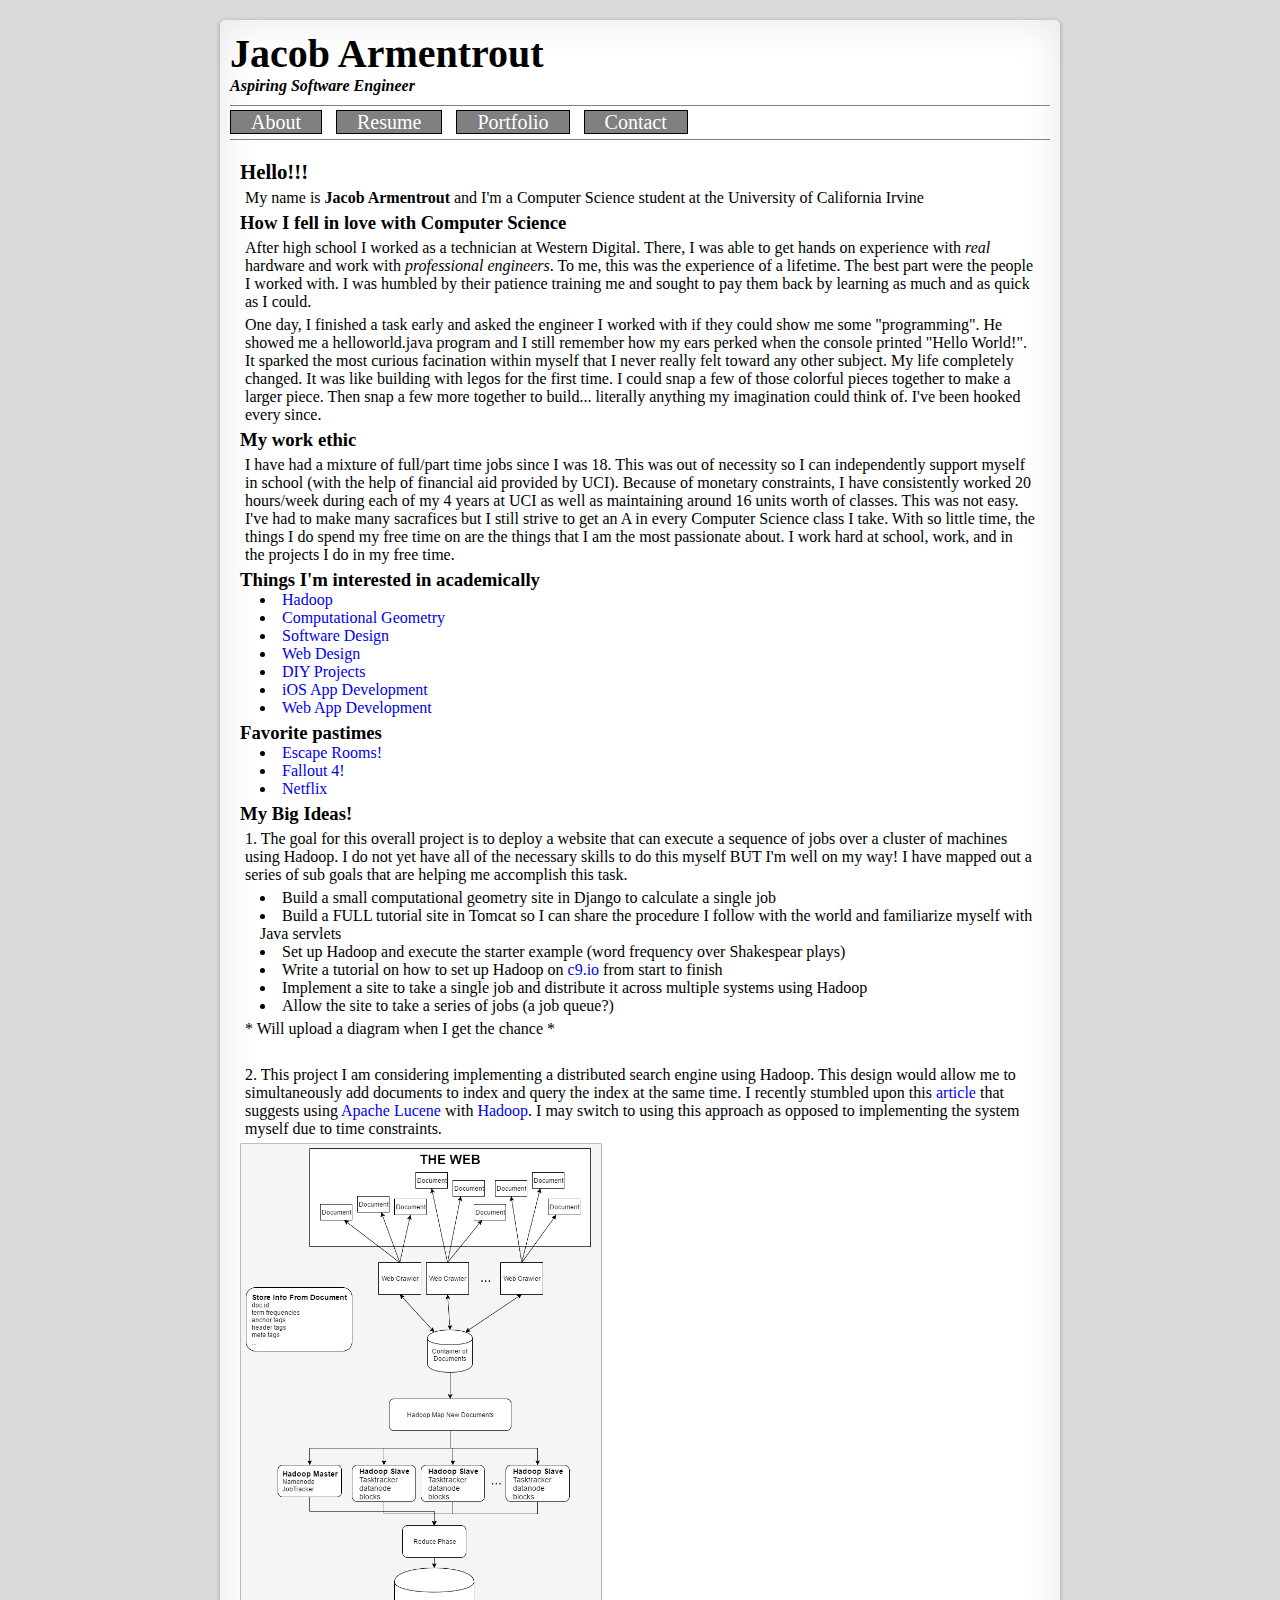
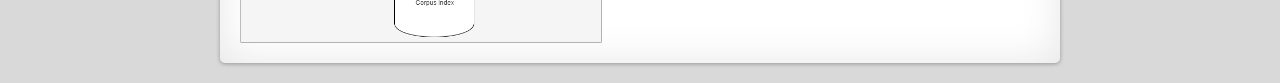
<file: index.html>
<html>
<head>
  <title>Jacob Armentrout's Web Portfolio</title>
  <link rel="stylesheet" href="css/style.css" type="text/css" media="screen, projection"/>
</head>
<body>
  <div class="page">
    <div class="content">
      <h1>Jacob Armentrout</h1>
      <h4><i>Aspiring Software Engineer</i></h4>
      <div class="navbar">
        <a href="index.html">About</a>
        <a href="resume.html">Resume</a>
        <a href="portfolio.html">Portfolio</a>
        <a href="contact.html">Contact</a>
      </div>

      <div class="aboutMe">
        <h2>Hello!!!</h2>
        <p>My name is <b>Jacob Armentrout</b> and I'm a Computer Science student at
           the University of California Irvine
        </p>
        <h3>How I fell in love with Computer Science</h3>
        <p>After high school I worked as a technician at Western Digital.
           There, I was able to get hands on experience with <i>real</i>
           hardware and work with <i>professional engineers</i>. To me, this
           was the experience of a lifetime. The best part were the people I
           worked with. I was humbled by their patience training me and sought
           to pay them back by learning as much and as quick as I could.
        </p>
        <p>One day, I finished a task early and asked the engineer I worked
           with if they could show me some "programming". He showed me a
           helloworld.java program and I still remember how my ears
           perked when the console printed "Hello World!". It sparked the
           most curious facination within myself that I never really felt
           toward any other subject. My life completely changed. It was
           like building with legos for the first time. I could snap a few
           of those colorful pieces together to make a larger piece. Then snap
           a few more together to build... literally anything my imagination
           could think of. I've been hooked every since.
        </p>
        <h3>My work ethic</h3>
        <p>I have had a mixture of full/part time jobs since I was 18. This was out of necessity so I can independently support myself in school (with the help of financial aid provided by UCI). Because of monetary constraints, I have consistently worked 20 hours/week during each of my 4 years at UCI as well as maintaining around 16 units worth of classes. This was not easy. I've had to make many sacrafices but I still strive to get an A in every Computer Science class I take. With so little time, the things I do spend my free time on are the things that I am the most passionate about. I work hard at school, work, and in the projects I do in my free time.</p>
        <h3>Things I'm interested in academically</h3>
        <ul>
          <li><a href="https://en.wikipedia.org/wiki/Apache_Hadoop">Hadoop</a></li>
          <li><a href="https://en.wikipedia.org/wiki/Computational_geometry">Computational Geometry</a></li>
          <li><a href="https://en.wikipedia.org/wiki/Software_design">Software Design</a></li>
          <li><a href="https://en.wikipedia.org/wiki/Web_design">Web Design</a></li>
          <li><a href="https://diyhacking.com/diy-projects/arduino-projects/">DIY Projects</a></li>
          <li><a href="https://developer.apple.com/library/content/referencelibrary/GettingStarted/DevelopiOSAppsSwift/">iOS App Development</a>
          <li><a href="https://css-tricks.com/app-from-scratch-1-design/">Web App Development</a>
        </ul>
        <h3>Favorite pastimes</h3>
        <ul>
          <li><a href="https://thebasementla.com/">Escape Rooms!</a></li>
          <li><a href="https://en.wikipedia.org/wiki/Fallout_4">Fallout 4!</a></li>
          <li><a href="https://www.netflix.com/">Netflix</a></li>
        </ul>
        <h3>My Big Ideas!</h3>
        <p>1. The goal for this overall project is to deploy a website that can execute a sequence of jobs over a cluster of machines using Hadoop. I do not yet have all of the necessary skills to do this myself BUT I'm well on my way! I have mapped out a series of sub goals that are helping me accomplish this task.</p>
        <ul>
          <li>Build a small computational geometry site in Django to calculate a single job</li>
          <li>Build a FULL tutorial site in Tomcat so I can share the procedure I follow with the world and familiarize myself with Java servlets</li>
          <li>Set up Hadoop and execute the starter example (word frequency over Shakespear plays)</li>
          <li>Write a tutorial on how to set up Hadoop on <a href="c9.io">c9.io</a> from start to finish</li>
          <li>Implement a site to take a single job and distribute it across multiple systems using Hadoop</li>
          <li>Allow the site to take a series of jobs (a job queue?)</li>
        </ul>
        <p>* Will upload a diagram when I get the chance *</p>
        </br>
        <p>2. This project I am considering implementing a distributed search engine using Hadoop. This design would allow me to simultaneously add documents to index and query the index at the same time. I recently stumbled upon this <a href="http://www.mccalv.com/blog/wp-content/uploads/2013/08/apache-hadoop_new_margin-nouni.pdf">article</a> that suggests using <a href="http://lucene.apache.org/core/">Apache Lucene</a> with <a href="https://en.wikipedia.org/wiki/Apache_Hadoop">Hadoop</a>. I may switch to using this approach as opposed to implementing the system myself due to time constraints.</p>
        <a href="files/WebCrawlerDesign.png"><img style="max-height: 500px;" src="files/WebCrawlerDesign.png" /></a>
      </div>
    </div>
  </div>
</body>
</html>
</file>
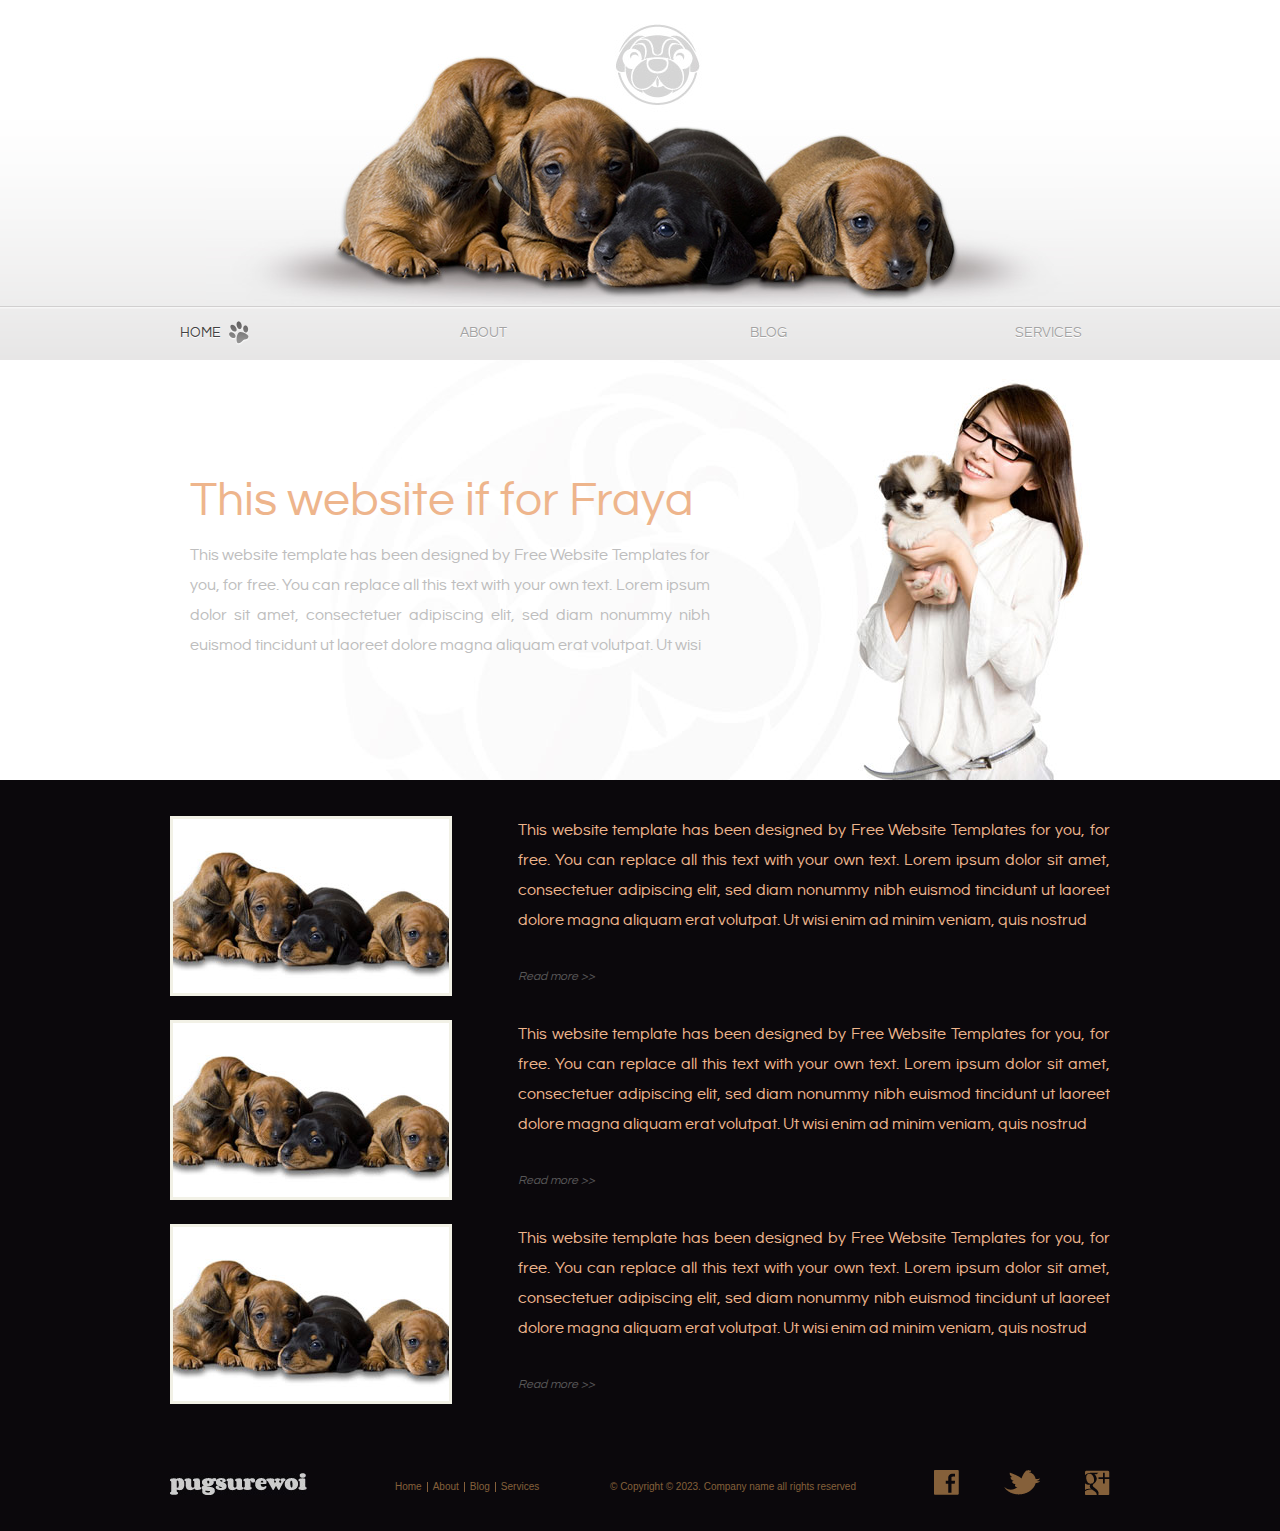
<file: fraya/index.html>
<!DOCTYPE html>
<!-- Website template by freewebsitetemplates.com -->
<html>
<head>
	<meta charset="UTF-8">
	<title>Fraya's Website Template</title>
	<link rel="stylesheet" type="text/css" href="css/style.css">
</head>
<body>
	<div id="header">
		<div>
			<a href="index.html" class="logo">PugSureWoi</a>
			<ul>
				<li class="current">
					<a class="home" href="index.html">Home</a>
				</li>
				<li>
					<a class="about" href="about.html">About</a>
				</li>
				<li>
					<a class="blog" href="blog.html">Blog</a>
				</li>
				<li>
					<a class="services" href="services.html">Services</a>
				</li>
			</ul>
		</div>
	</div>
	<div id="body">
		<div id="background">
			<div>
				<div>
					<div>
						<h1>This website if for Fraya</h1>
						<p>
							This website template has been designed by Free Website Templates for you, for free. You can replace all this text with your own text. Lorem ipsum dolor sit amet, consectetuer adipiscing elit, sed diam nonummy nibh euismod tincidunt ut laoreet dolore magna aliquam erat volutpat. Ut wisi
						</p>
					</div>
				</div>
			</div>
		</div>
		<div id="section">
			<ul>
				<li>
					<a href="blog.html"><img src="images/dog2.jpg" alt="Image"></a>
					<div>
						<p>
							This website template has been designed by Free Website Templates for you, for free. You can replace all this text with your own text. Lorem ipsum dolor sit amet, consectetuer adipiscing elit, sed diam nonummy nibh euismod tincidunt ut laoreet dolore magna aliquam erat volutpat. Ut wisi enim ad minim veniam, quis nostrud
						</p>
						<a href="blog.html" class="readmore">Read more &gt;&gt;</a>
					</div>
				</li>
				<li>
					<a href="blog.html"><img src="images/dog2.jpg" alt="Image"></a>
					<div>
						<p>
							This website template has been designed by Free Website Templates for you, for free. You can replace all this text with your own text. Lorem ipsum dolor sit amet, consectetuer adipiscing elit, sed diam nonummy nibh euismod tincidunt ut laoreet dolore magna aliquam erat volutpat. Ut wisi enim ad minim veniam, quis nostrud
						</p>
						<a href="blog.html" class="readmore">Read more &gt;&gt;</a>
					</div>
				</li>
				<li>
					<a href="blog.html"><img src="images/dog2.jpg" alt="Image"></a>
					<div>
						<p>
							This website template has been designed by Free Website Templates for you, for free. You can replace all this text with your own text. Lorem ipsum dolor sit amet, consectetuer adipiscing elit, sed diam nonummy nibh euismod tincidunt ut laoreet dolore magna aliquam erat volutpat. Ut wisi enim ad minim veniam, quis nostrud
						</p>
						<a href="blog.html" class="readmore">Read more &gt;&gt;</a>
					</div>
				</li>
			</ul>
		</div>
	</div>
	<div id="footer">
		<div class="logo">
			<a href="index.html"><img src="images/logo.jpg" alt="Logo"></a>
		</div>
		<ul>
			<li>
				<a href="index.html">Home</a>
			</li>
			<li>
				<a href="about.html">About</a>
			</li>
			<li>
				<a href="blog.html">Blog</a>
			</li>
			<li>
				<a href="services.html">Services</a>
			</li>
		</ul>
		<p>
			&copy; Copyright &copy; 2023. Company name all rights reserved
		</p>
		<div id="connect">
			<a href="http://freewebsitetemplates.com/go/facebook/" target="_blank" id="facebook">Facebook</a>
			<a href="http://freewebsitetemplates.com/go/twitter/" target="_blank" id="twitter">Twitter</a>
			<a href="http://freewebsitetemplates.com/go/googleplus/" target="_blank" id="googleplus">Google&#43;</a>
		</div>
	</div>
</body>
</html>
</file>
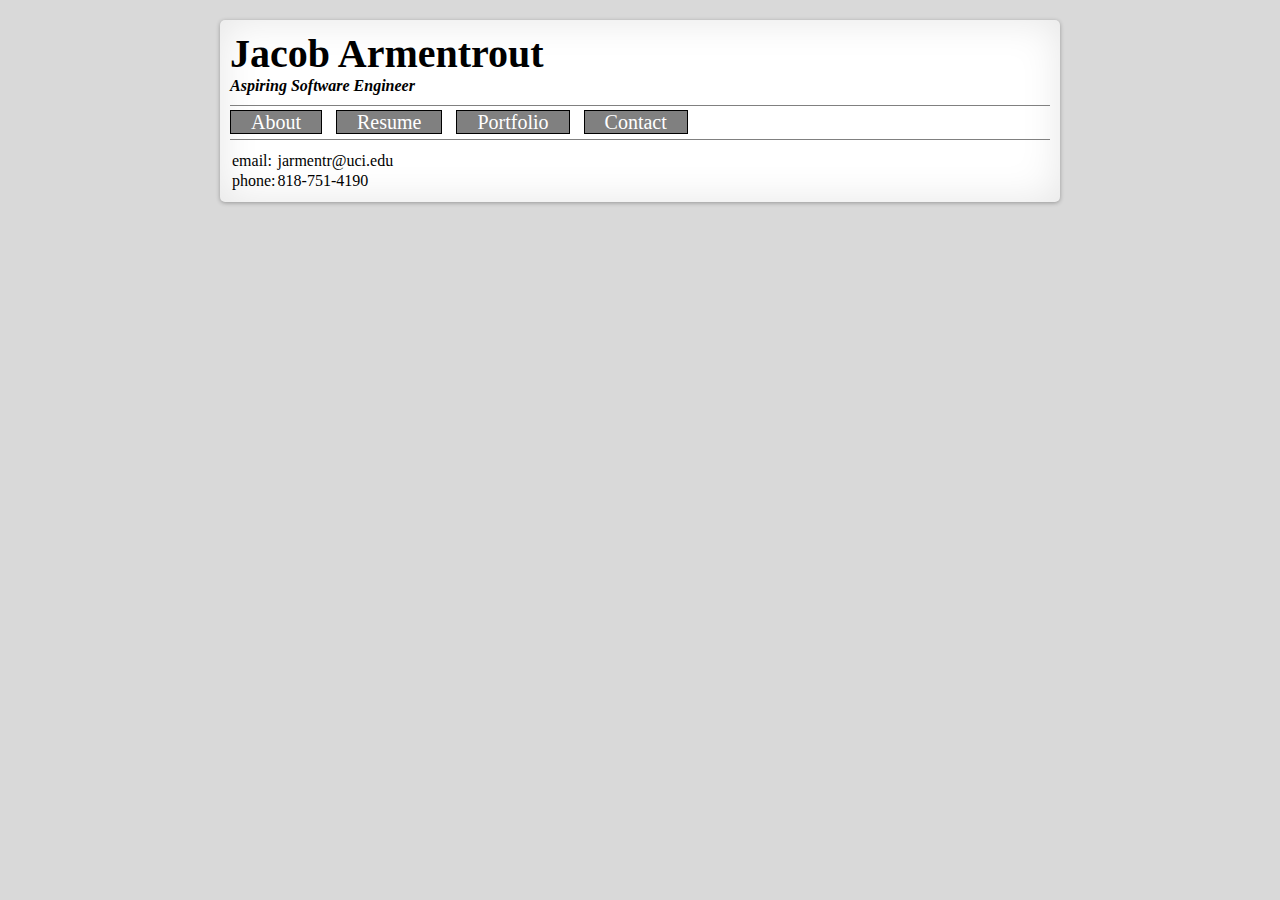
<file: contact.html>
<html>
<head>
  <title>Jacob Armentrout's Web Portfolio</title>
  <meta http-equiv="Content-Type" content="text/html; charset=UTF-8" />
  <meta name="viewport" content="width=device-width">
  <link rel="stylesheet" href="css/style.css" type="text/css" media="screen, projection"/>
</head>
<body>
  <div class="page">
    <div class="content">
      <h1>Jacob Armentrout</h1>
      <h4><i>Aspiring Software Engineer</i></h4>
      <div class="navbar">
        <a href="index.html">About</a>
        <a href="resume.html">Resume</a>
        <a href="portfolio.html">Portfolio</a>
        <a href="contact.html">Contact</a>
      </div>
      <table>
        <tr>
          <td>email:</td> 
          <td>jarmentr@uci.edu</td> 
        </tr>
        <tr>
          <td>phone:</td>
          <td>818-751-4190</td>
        </tr>
      </table>
    </div>
  </div>
</body>
</html>
</file>
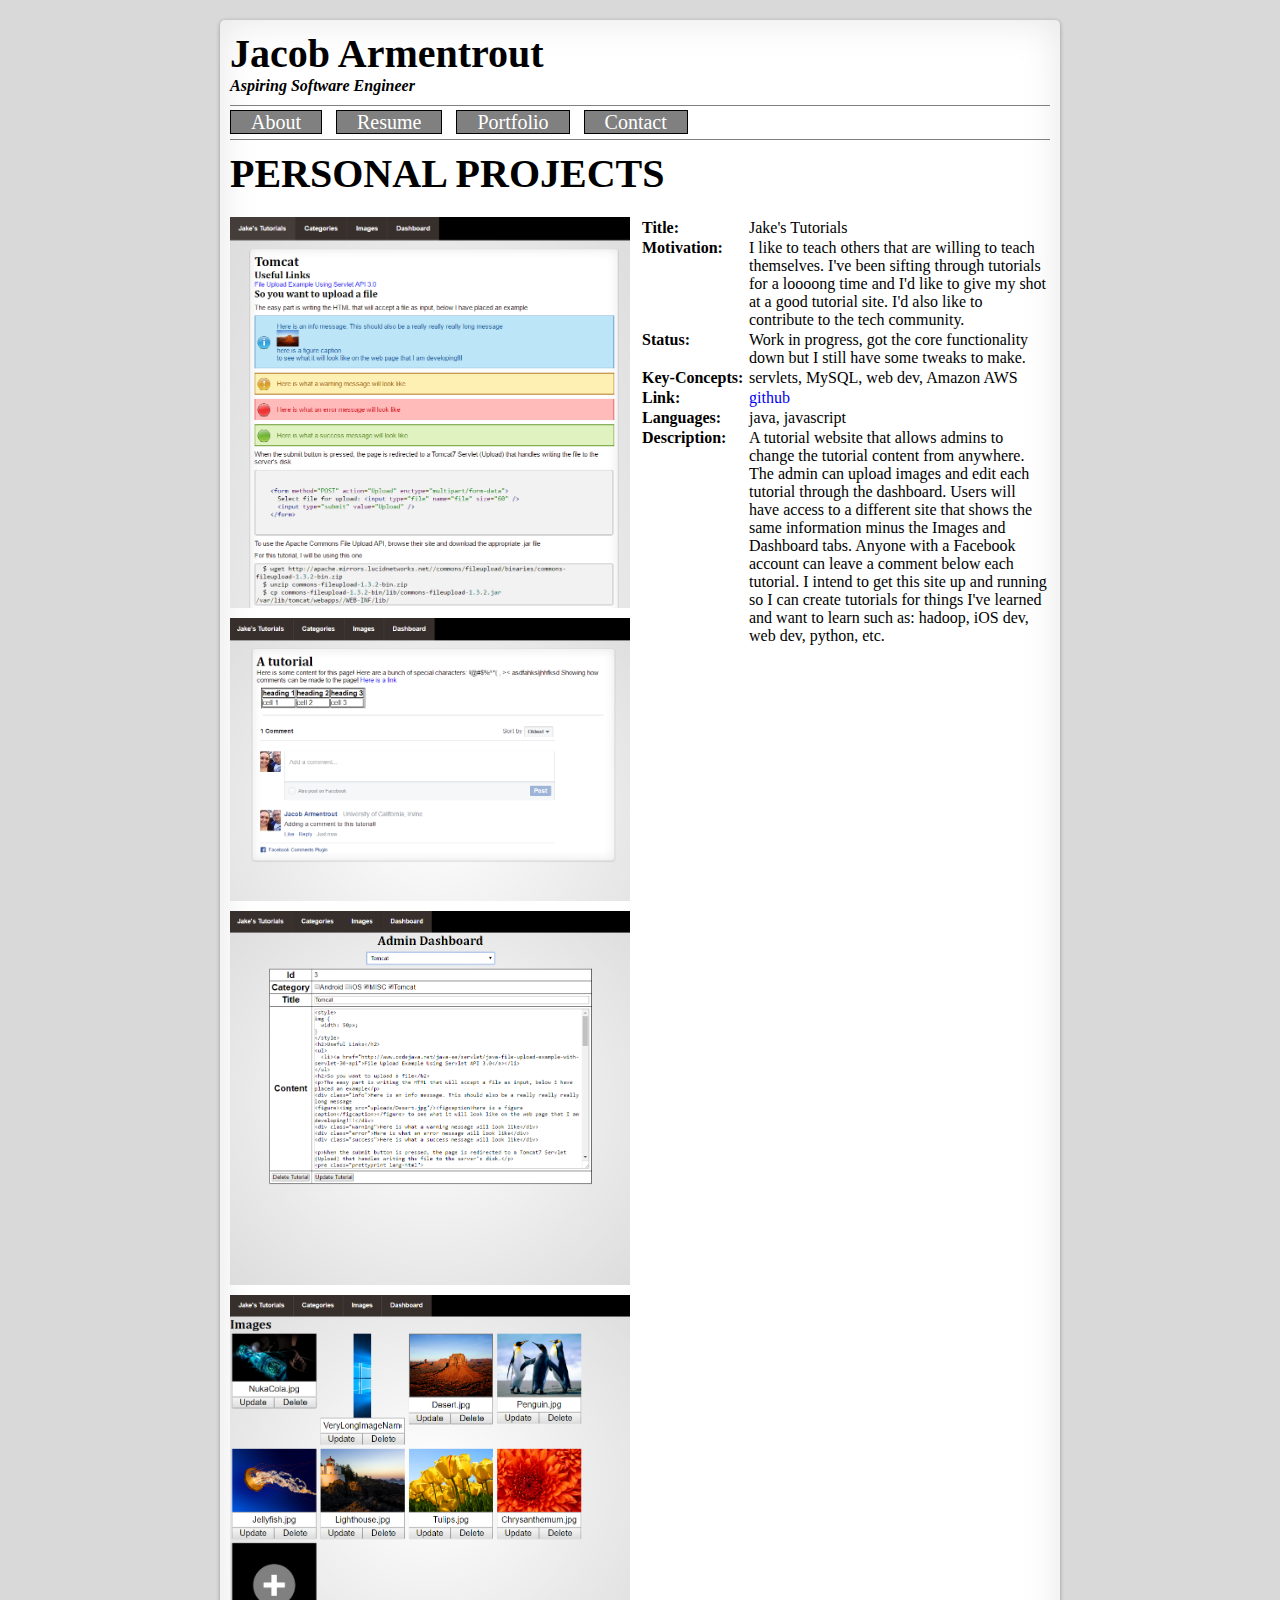
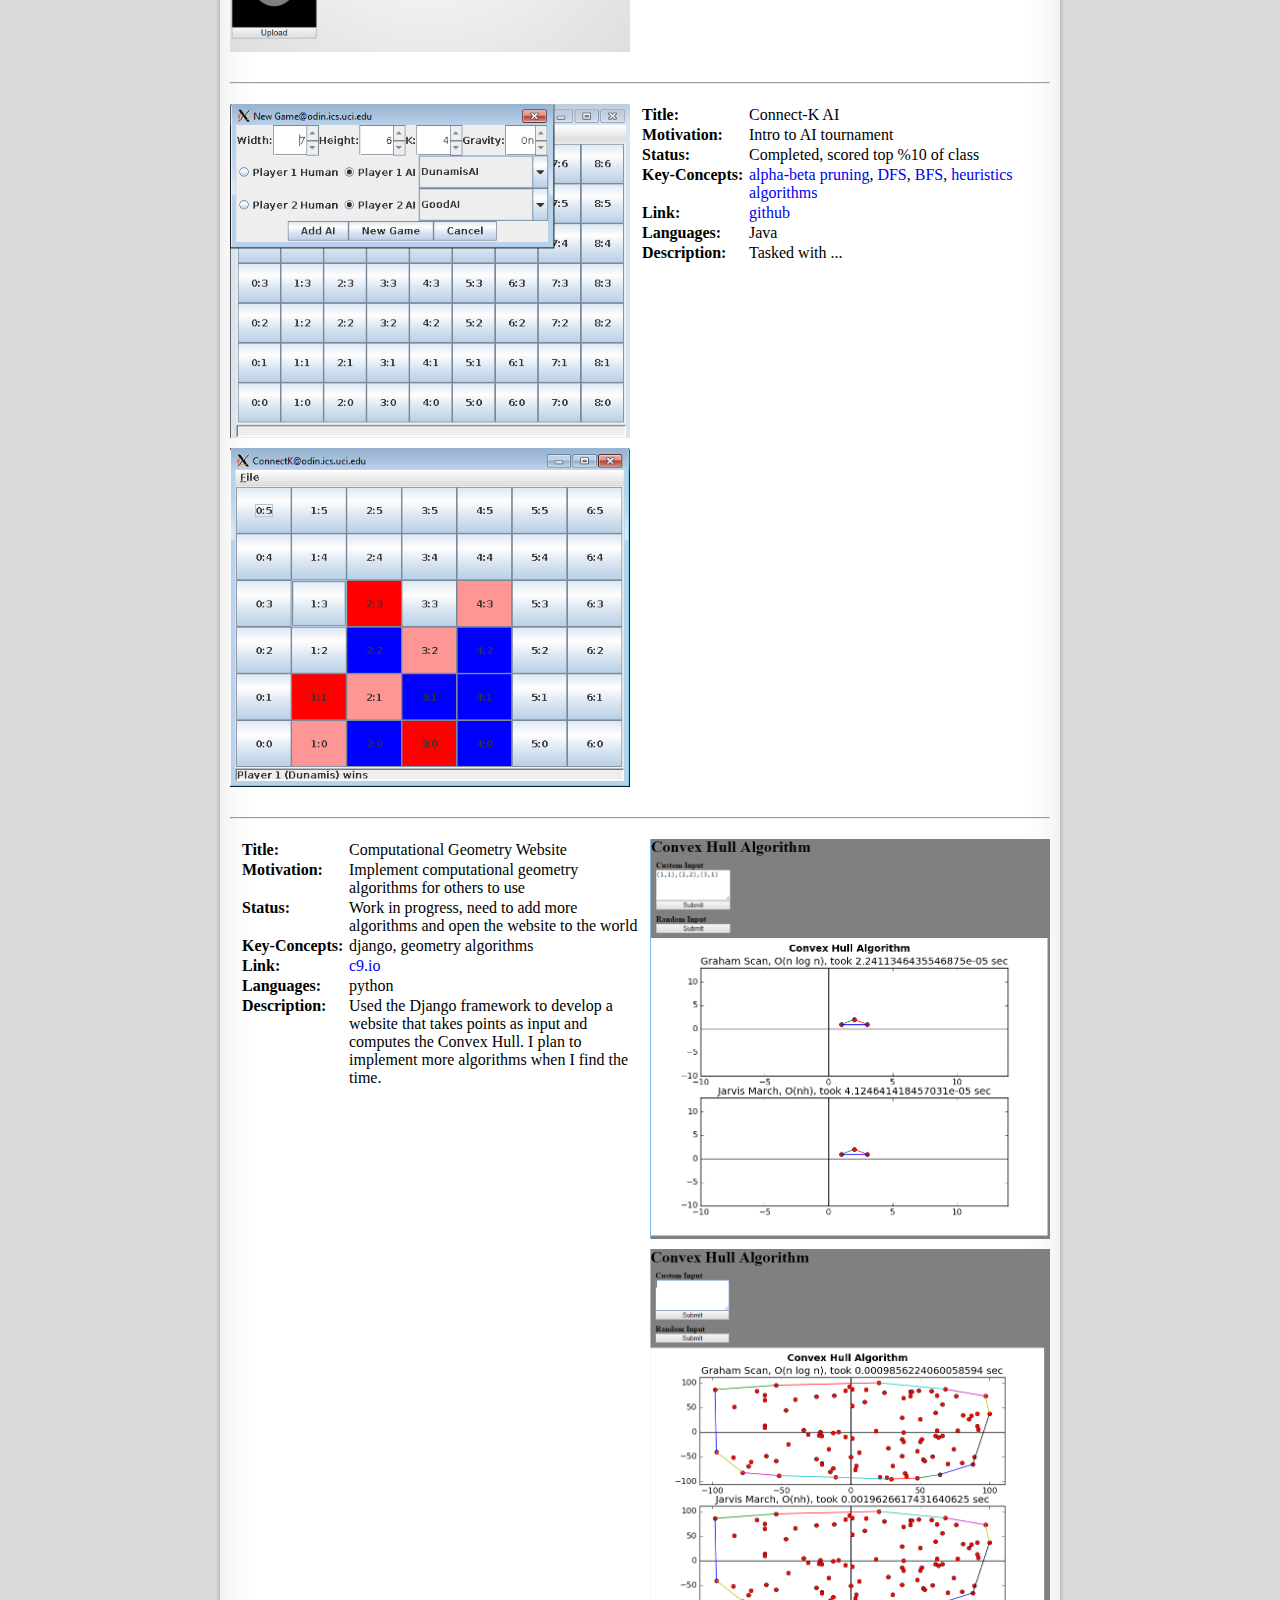
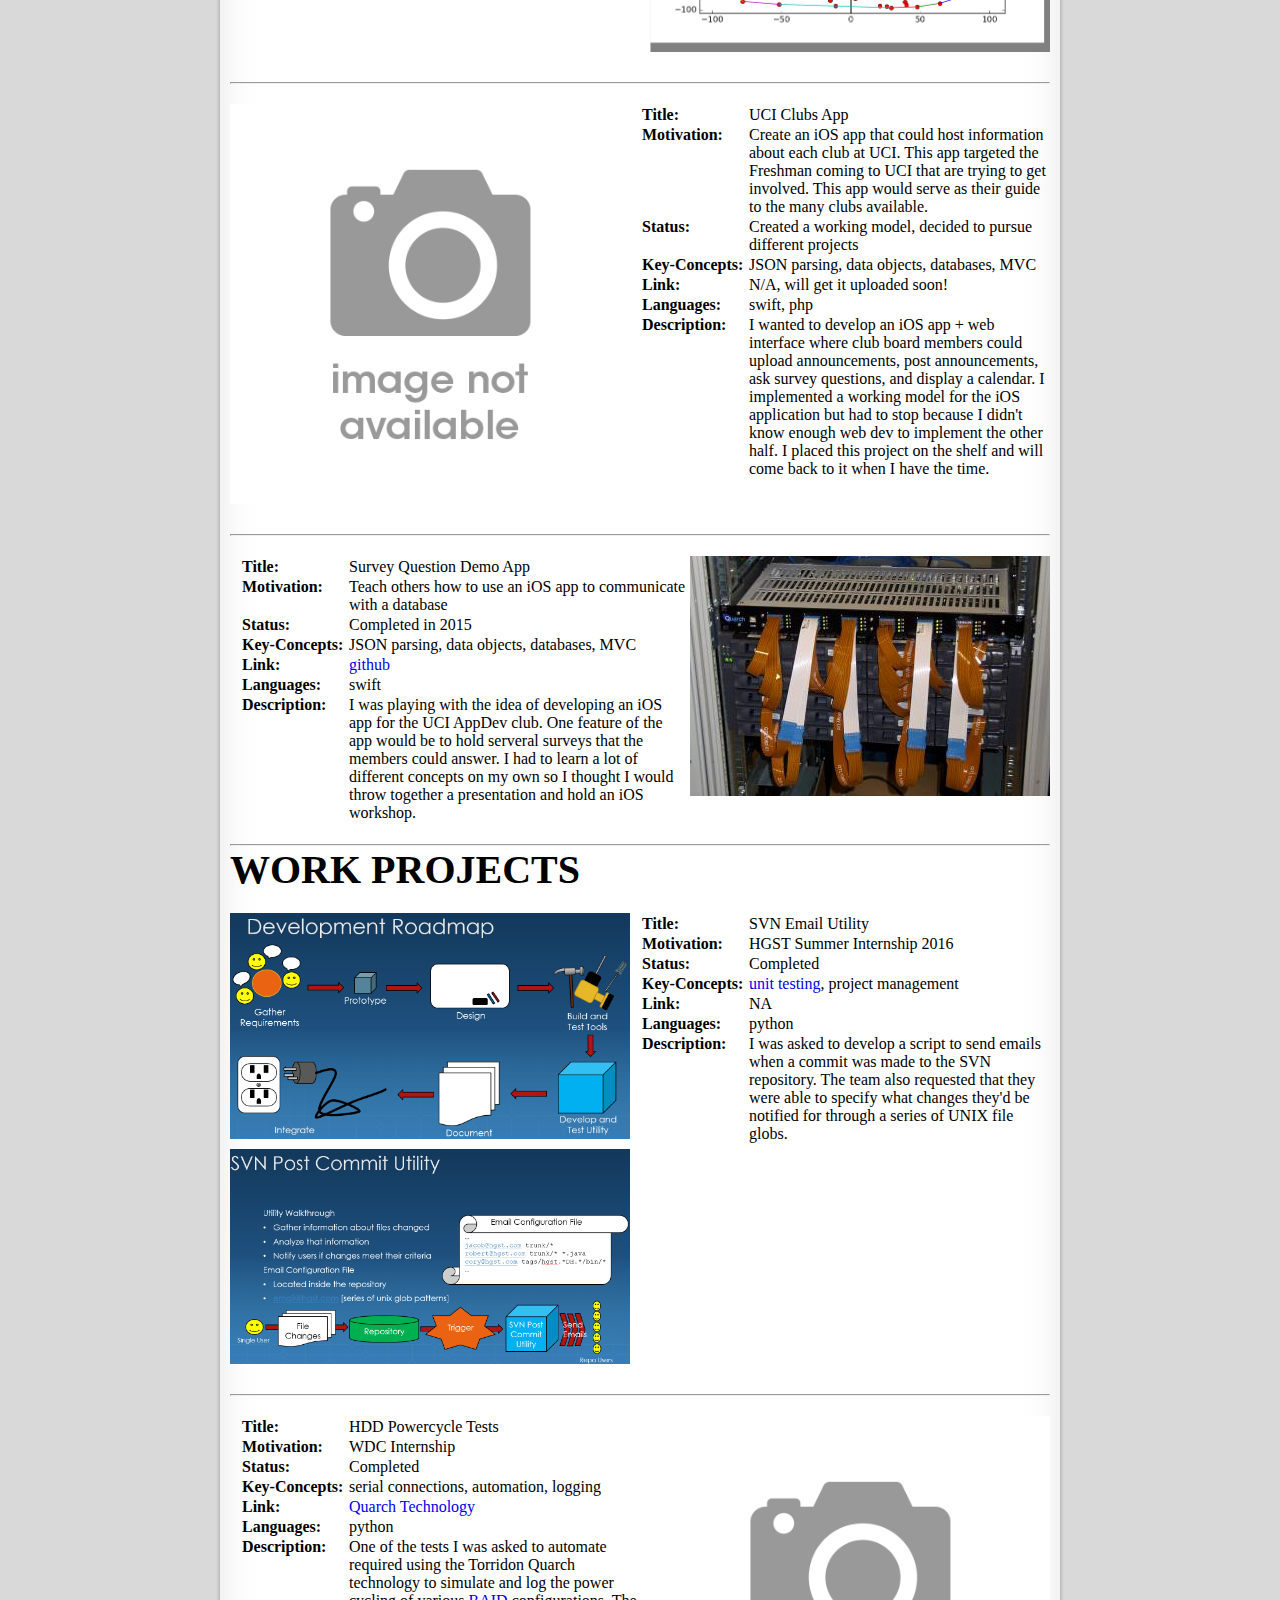
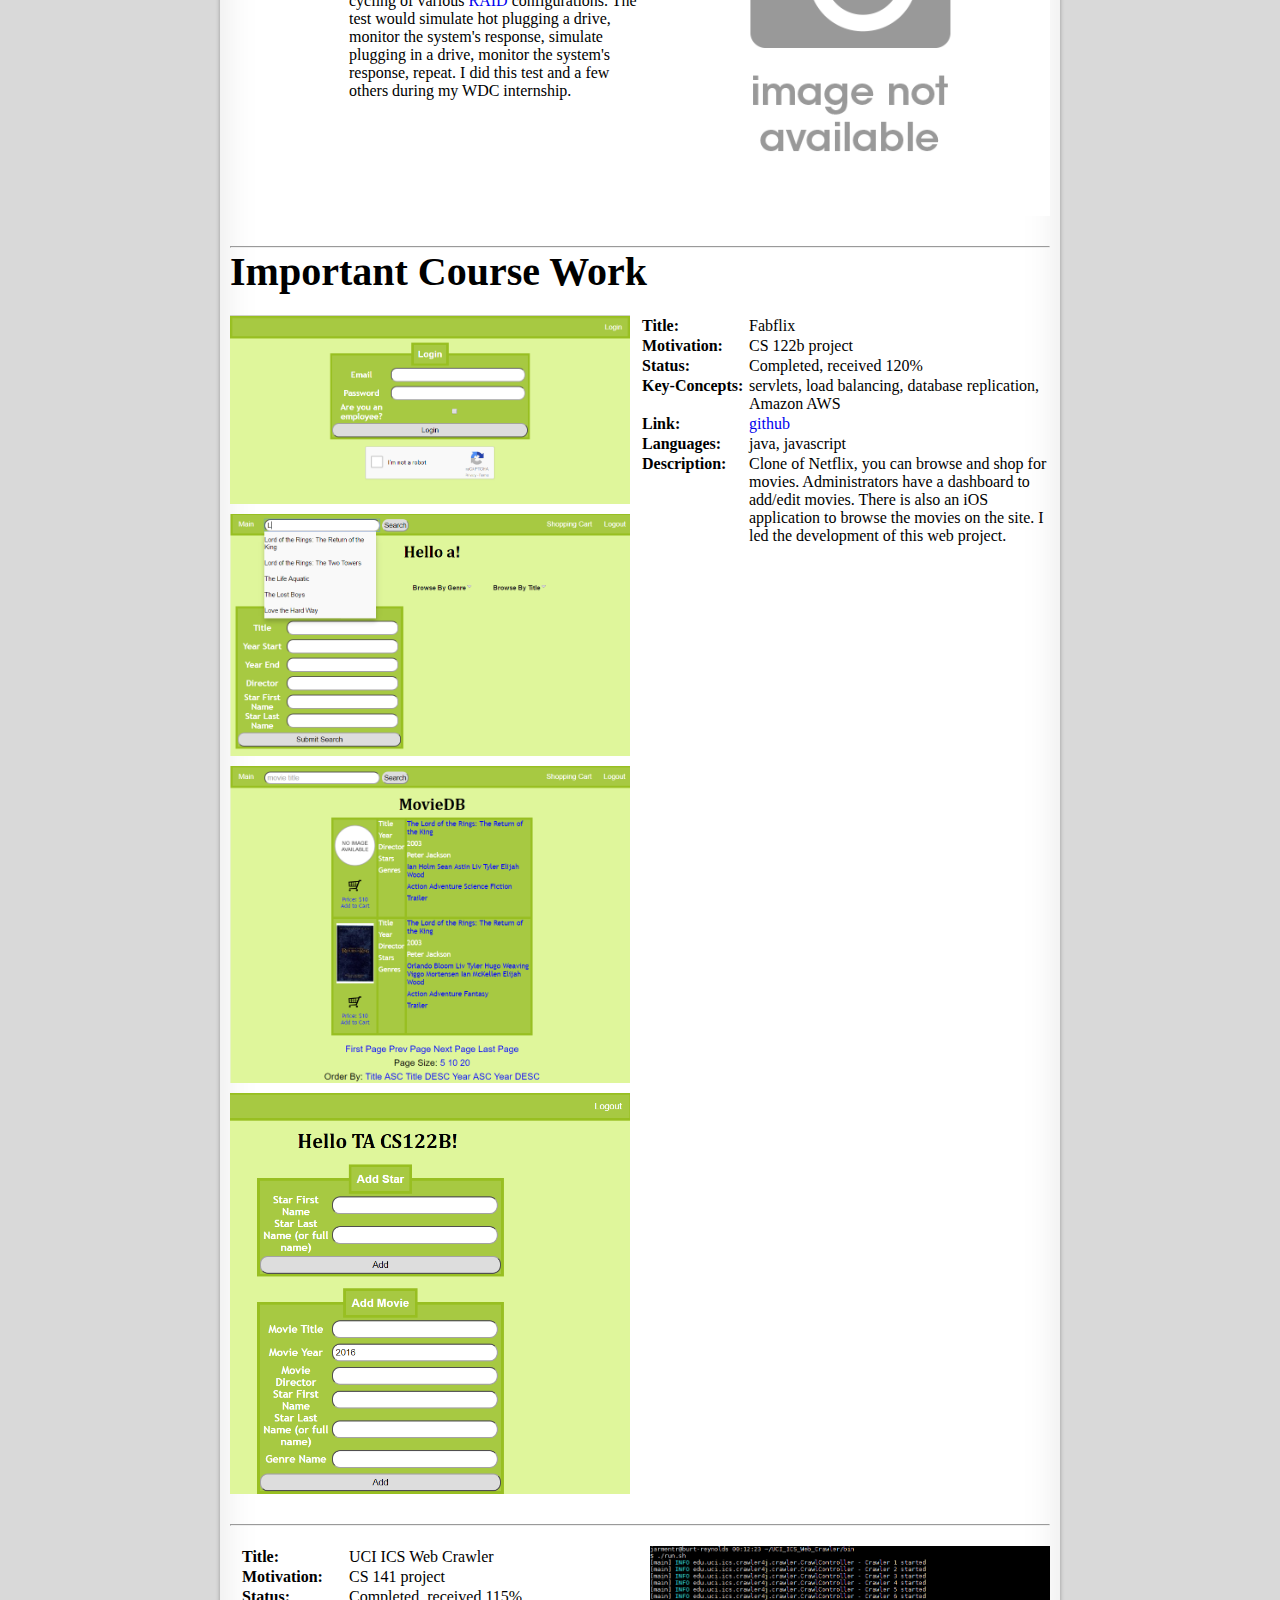
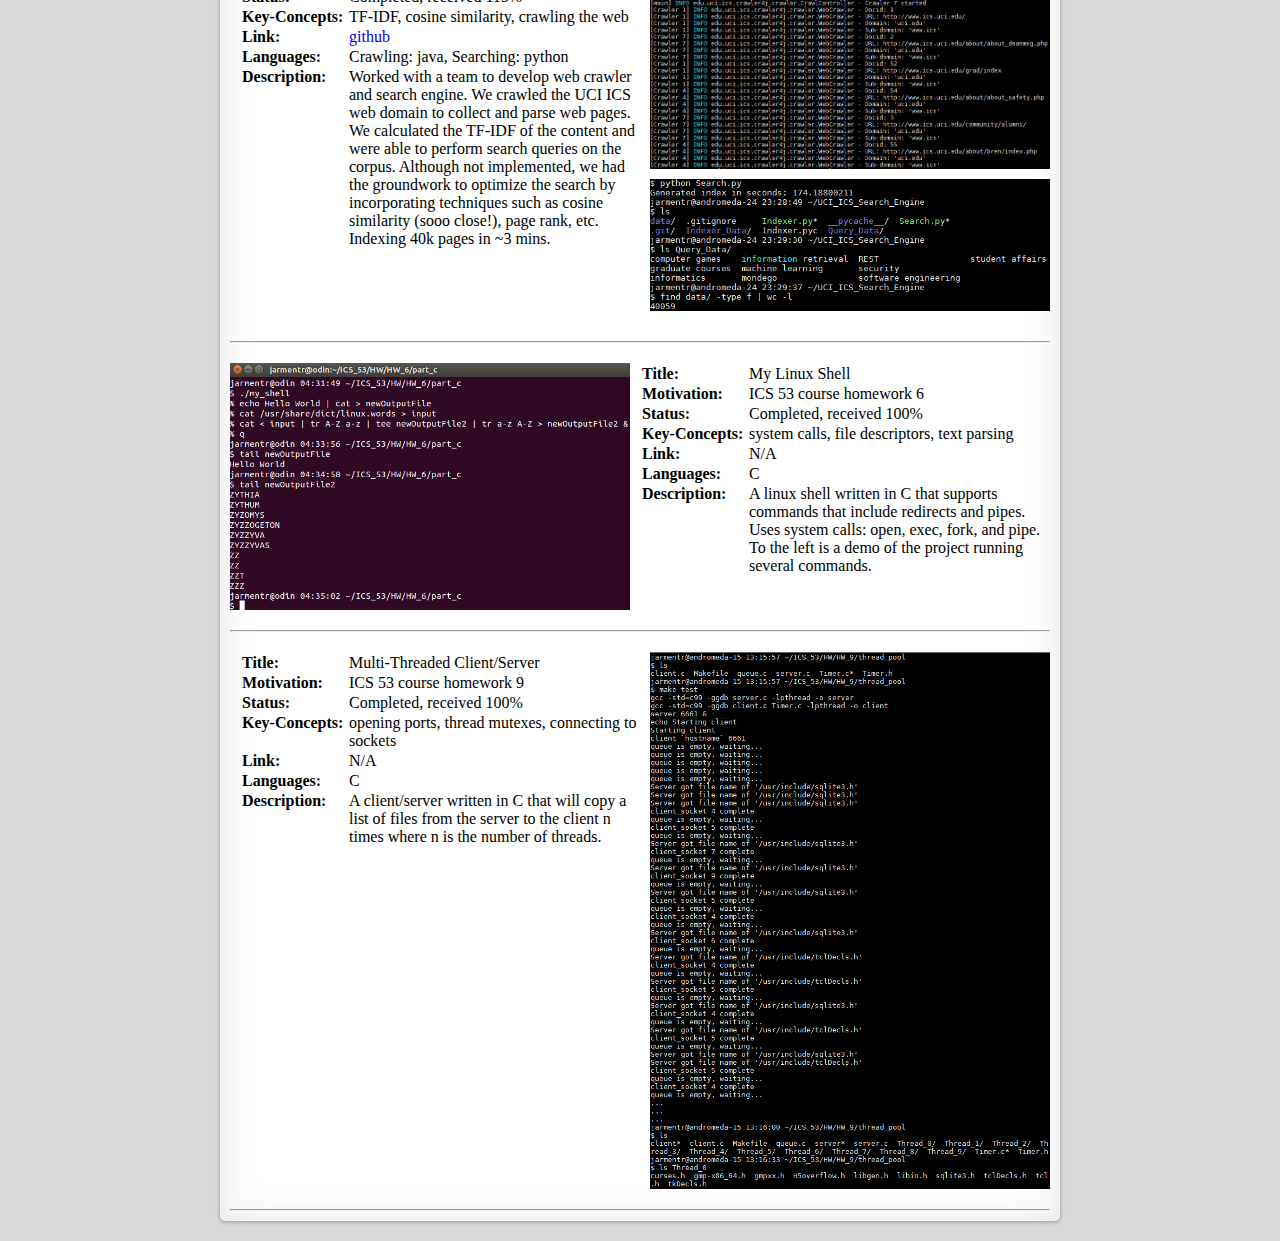
<file: portfolio.html>
<html>
<head>
  <title>Jacob Armentrout's Web Portfolio</title>
  <meta http-equiv="Content-Type" content="text/html; charset=UTF-8" />
  <meta name="viewport" content="width=device-width">
  <link rel="stylesheet" href="css/style.css" type="text/css" media="screen, projection"/>
</head>
<body>
  <div class="page">
    <div class="content">
      <h1>Jacob Armentrout</h1>
      <h4><i>Aspiring Software Engineer</i></h4>
      <div class="navbar">
        <a href="index.html">About</a>
        <a href="resume.html">Resume</a>
        <a href="portfolio.html">Portfolio</a>
        <a href="contact.html">Contact</a>
      </div>
    
      <h1>PERSONAL PROJECTS</h1> 
      <div class="project">
        <div class="images">
          <a href="files/TutorialTutorialPageMessages.png">
            <img src="files/TutorialTutorialPageMessages.png" />
          </a>
          <a href="files/TutorialTutorialPageComments.png">
            <img src="files/TutorialTutorialPageComments.png" />
          </a>
          <a href="files/TutorialDashboardPage.png">
            <img src="files/TutorialDashboardPage.png" />
          </a>
          <a href="files/TutorialImagesPage.png">
            <img src="files/TutorialImagesPage.png" />
          </a>
        </div>
        <div class="info">
          <table>
            <tr>
              <td class="heading">Title:</td>
              <td>Jake's Tutorials</td>
            </tr>
            <tr>
              <td class="heading">Motivation:</td>
              <td>I like to teach others that are willing to teach themselves. I've been sifting through tutorials for a loooong time and I'd like to give my shot at a good tutorial site. I'd also like to contribute to the tech community.</td>
            </tr>
            <tr>
              <td class="heading">Status:</td>
              <td>Work in progress, got the core functionality down but I still have some tweaks to make.</td>
            </tr>
            <tr>
              <td class="heading">Key-Concepts:</td>
              <td>servlets, MySQL, web dev, Amazon AWS</td>
            </tr>
            <tr>
              <td class="heading">Link:</td>
              <td><a href="https://github.com/SirJakesalot/TutorialManager">github</a></td>
            </tr>
            <tr>
              <td class="heading">Languages:</td>
              <td>java, javascript</td>
            </tr>
            <tr>
              <td class="heading">Description:</td>
              <td>A tutorial website that allows admins to change the tutorial content from anywhere. The admin can upload images and edit each tutorial through the dashboard. Users will have access to a different site that shows the same information minus the Images and Dashboard tabs. Anyone with a Facebook account can leave a comment below each tutorial. I intend to get this site up and running so I can create tutorials for things I've learned and want to learn such as: hadoop, iOS dev, web dev, python, etc.</td>
            </tr>
          </table>
        </div>
      </div>
      <hr></hr>

      <div class="project">
        <div class="images">
          <a href="files/ConnectKSetup.png">
            <img src="files/ConnectKSetup.png" />
          </a>
          <a href="files/ConnectKGame.png">
            <img src="files/ConnectKGame.png" />
          </a>
        </div>
        <div class="info">
          <table>
            <tr>
              <td class="heading">Title:</td>
              <td>Connect-K AI</td>
            </tr>
            <tr>
              <td class="heading">Motivation:</td>
              <td>Intro to AI tournament</td>
            </tr>
            <tr>
              <td class="heading">Status:</td>
              <td>Completed, scored top %10 of class</td>
            </tr>
            <tr>
              <td class="heading">Key-Concepts:</td>
              <td><a href="https://en.wikipedia.org/wiki/Alpha%E2%80%93beta_pruning">alpha-beta pruning</a>, <a href="https://en.wikipedia.org/wiki/Depth-first_search">DFS</a>, <a href="https://en.wikipedia.org/wiki/Breadth-first_search">BFS<a>, <a href="https://en.wikipedia.org/wiki/Heuristic_(computer_science)">heuristics algorithms<a/></td>
            </tr>
            <tr>
              <td class="heading">Link:</td>
              <td><a href="https://github.com/SirJakesalot/ConnectK">github</a></td>
            </tr>
            <tr>
              <td class="heading">Languages:</td>
              <td>Java</td>
            </tr>
            <tr>
              <td class="heading">Description:</td>
              <td>Tasked with ...</td>
            </tr>
          </table>
        </div>
        
      </div>
      <hr></hr>
      
      <div class="project">
        <div class="info">
          <table>
            <tr>
              <td class="heading">Title:</td>
              <td>Computational Geometry Website</td>
            </tr>
            <tr>
              <td class="heading">Motivation:</td>
              <td>Implement computational geometry algorithms for others to use</td>
            </tr>
            <tr>
              <td class="heading">Status:</td>
              <td>Work in progress, need to add more algorithms and open the website to the world</td>
            </tr>
            <tr>
              <td class="heading">Key-Concepts:</td>
              <td>django, geometry algorithms</td>
            </tr>
            <tr>
              <td class="heading">Link:</td>
              <td><a href="https://c9.io/sirjakesalot/algorithms">c9.io</a></td>
            </tr>
            <tr>
              <td class="heading">Languages:</td>
              <td>python</td>
            </tr>
            <tr>
              <td class="heading">Description:</td>
              <td>Used the Django framework to develop a website that takes points as input and computes the Convex Hull. I plan to implement more algorithms when I find the time.</td>
            </tr>
          </table>
        </div>
        <div class="images">
          <a href="files/ConvexHullCustom.png">
            <img src="files/ConvexHullCustom.png" />
          </a>
          <a href="files/ConvexHullRandom.png">
            <img src="files/ConvexHullRandom.png" />
          </a>
        </div>
      </div>
      <hr></hr>

      <div class="project">
        <div class="images">
          <a href="files/NotAvailable.jpg">
            <img src="files/NotAvailable.jpg" />
          </a>
        </div>
        <div class="info">
          <table>
            <tr>
              <td class="heading">Title:</td>
              <td>UCI Clubs App</td>
            </tr>
            <tr>
              <td class="heading">Motivation:</td>
              <td>Create an iOS app that could host information about each club at UCI. This app targeted the Freshman coming to UCI that are trying to get involved. This app would serve as their guide to the many clubs available.</td>
            </tr>
            <tr>
              <td class="heading">Status:</td>
              <td>Created a working model, decided to pursue different projects</td>
            </tr>
            <tr>
              <td class="heading">Key-Concepts:</td>
              <td>JSON parsing, data objects, databases, MVC</td>
            </tr>
            <tr>
              <td class="heading">Link:</td>
              <td>N/A, will get it uploaded soon!</td>
            </tr>
            <tr>
              <td class="heading">Languages:</td>
              <td>swift, php</td>
            </tr>
            <tr>
              <td class="heading">Description:</td>
              <td>I wanted to develop an iOS app + web interface where club board members could upload announcements, post announcements, ask survey questions, and display a calendar. I implemented a working model for the iOS application but had to stop because I didn't know enough web dev to implement the other half. I placed this project on the shelf and will come back to it when I have the time.</td>
            </tr>
          </table>
        </div>
      </div>
      <hr></hr>

      <div class="project">
        <div class="info">
          <table>
            <tr>
              <td class="heading">Title:</td>
              <td>Survey Question Demo App</td>
            </tr>
            <tr>
              <td class="heading">Motivation:</td>
              <td>Teach others how to use an iOS app to communicate with a database</td>
            </tr>
            <tr>
              <td class="heading">Status:</td>
              <td>Completed in 2015</td>
            </tr>
            <tr>
              <td class="heading">Key-Concepts:</td>
              <td>JSON parsing, data objects, databases, MVC</td>
            </tr>
            <tr>
              <td class="heading">Link:</td>
              <td><a href="https://github.com/SirJakesalot/Survey_Question_Design_Demo">github</a></td>
            </tr>
            <tr>
              <td class="heading">Languages:</td>
              <td>swift</td>
            </tr>
            <tr>
              <td class="heading">Description:</td>
              <td>I was playing with the idea of developing an iOS app for the UCI AppDev club. One feature of the app would be to hold serveral surveys that the members could answer. I had to learn a lot of different concepts on my own so I thought I would throw together a presentation and hold an iOS workshop.</td>
            </tr>
          </table>
        </div>
        <div class="images">
          <a href="files/Quarch.png">
            <img src="files/Quarch.png" />
          </a>
        </div>
      </div>
      <hr></hr>

      <h1>WORK PROJECTS</h1> 
      <div class="project">
        <div class="images">
          <a href="files/HGSTRoadmap.png">
            <img src="files/HGSTRoadmap.png" />
          </a>
          <a href="files/HGSTSVNUtility.png">
            <img src="files/HGSTSVNUtility.png" />
          </a>
        </div>
        <div class="info">
          <table>
            <tr>
              <td class="heading">Title:</td>
              <td>SVN Email Utility</td>
            </tr>
            <tr>
              <td class="heading">Motivation:</td>
              <td>HGST Summer Internship 2016</td>
            </tr>
            <tr>
              <td class="heading">Status:</td>
              <td>Completed</td>
            </tr>
            <tr>
              <td class="heading">Key-Concepts:</td>
              <td><a href="https://en.wikipedia.org/wiki/Unit_testing">unit testing</a>, project management</td>
            </tr>
            <tr>
              <td class="heading">Link:</td>
              <td>NA</td>
            </tr>
            <tr>
              <td class="heading">Languages:</td>
              <td>python</td>
            </tr>
            <tr>
              <td class="heading">Description:</td>
              <td>I was asked to develop a script to send emails when a commit was made to the SVN repository. The team also requested that they were able to specify what changes they'd be notified for through a series of UNIX file globs.</td>
            </tr>
          </table>
        </div>
      </div>
      <hr></hr>

      <div class="project">
        <div class="info">
          <table>
            <tr>
              <td class="heading">Title:</td>
              <td>HDD Powercycle Tests</td>
            </tr>
            <tr>
              <td class="heading">Motivation:</td>
              <td>WDC Internship</td>
            </tr>
            <tr>
              <td class="heading">Status:</td>
              <td>Completed</td>
            </tr>
            <tr>
              <td class="heading">Key-Concepts:</td>
              <td>serial connections, automation, logging</td>
            </tr>
            <tr>
              <td class="heading">Link:</td>
              <td><a href="http://www.quarch.com/products/28-port-torridon-controller">Quarch Technology</a></td>
            </tr>
            <tr>
              <td class="heading">Languages:</td>
              <td>python</td>
            </tr>
            <tr>
              <td class="heading">Description:</td>
              <td>One of the tests I was asked to automate required using the Torridon Quarch technology to simulate and log the power cycling of various <a href="https://en.wikipedia.org/wiki/RAID">RAID</a> configurations. The test would simulate hot plugging a drive, monitor the system's response, simulate plugging in a drive, monitor the system's response, repeat. I did this test and a few others during my WDC internship.</td>
            </tr>
          </table>
        </div>
        <div class="images">
          <a href="files/NotAvailable.jpg">
            <img src="files/NotAvailable.jpg" />
          </a>
        </div>
      </div>
      <hr></hr>
      
      <h1>Important Course Work</h1> 
      <div class="project">
        <div class="images">
          <a href="files/FabflixLoginPage.png">
            <img src="files/FabflixLoginPage.png" />
          </a>
          <a href="files/FabflixMainPage.png">
            <img src="files/FabflixMainPage.png" />
          </a>
          <a href="files/FabflixBrowsePage.png">
            <img src="files/FabflixBrowsePage.png" />
          </a>
          <a href="files/FabflixDashboardPage.png">
            <img src="files/FabflixDashboardPage.png" />
          </a>
        </div>
        <div class="info">
          <table>
            <tr>
              <td class="heading">Title:</td>
              <td>Fabflix</td>
            </tr>
            <tr>
              <td class="heading">Motivation:</td>
              <td>CS 122b project</td>
            </tr>
            <tr>
              <td class="heading">Status:</td>
              <td>Completed, received 120%</td>
            </tr>
            <tr>
              <td class="heading">Key-Concepts:</td>
              <td>servlets, load balancing, database replication, Amazon AWS</td>
            </tr>
            <tr>
              <td class="heading">Link:</td>
              <td><a href="https://github.com/SirJakesalot/uci_cs122b_fabflix">github</a></td>
            </tr>
            <tr>
              <td class="heading">Languages:</td>
              <td>java, javascript</td>
            </tr>
            <tr>
              <td class="heading">Description:</td>
              <td>Clone of Netflix, you can browse and shop for movies. Administrators have a dashboard to add/edit movies. There is also an iOS application to browse the movies on the site. I led the development of this web project.</td>
            </tr>
          </table>
        </div>
      </div>
      <hr></hr>
      
      <div class="project">
        <div class="info">
          <table>
            <tr>
              <td class="heading">Title:</td>
              <td>UCI ICS Web Crawler</td>
            </tr>
            <tr>
              <td class="heading">Motivation:</td>
              <td>CS 141 project</td>
            </tr>
            <tr>
              <td class="heading">Status:</td>
              <td>Completed, received 115%</td>
            </tr>
            <tr>
              <td class="heading">Key-Concepts:</td>
              <td>TF-IDF, cosine similarity, crawling the web</td>
            </tr>
            <tr>
              <td class="heading">Link:</td>
              <td><a href="https://github.com/SirJakesalot/UCI_ICS_Web_Crawler">github</a></td>
            </tr>
            <tr>
              <td class="heading">Languages:</td>
              <td>Crawling: java, Searching: python</td>
            </tr>
            <tr>
              <td class="heading">Description:</td>
              <td>Worked with a team to develop web crawler and search engine. We crawled the UCI ICS web domain to collect and parse web pages. We calculated the TF-IDF of the content and were able to perform search queries on the corpus. Although not implemented, we had the groundwork to optimize the search by incorporating techniques such as cosine similarity (sooo close!), page rank, etc. Indexing 40k pages in ~3 mins.</td>
            </tr>
          </table>
        </div>
        <div class="images">
          <a href="files/WebCrawler.png">
            <img src="files/WebCrawler.png" />
          </a>
          <a href="files/SearchEngine.png">
            <img src="files/SearchEngine.png" />
          </a>
        </div>
      </div>
      <hr></hr>
      
      <div class="project">
        <a href="files/Make_up_PIPING_report.png">
          <img src="files/Make_up_PIPING_report.png" />
        </a>
        <div class="info">
          <table>
            <tr>
              <td class="heading">Title:</td>
              <td>My Linux Shell</td>
            </tr>
            <tr>
              <td class="heading">Motivation:</td>
              <td>ICS 53 course homework 6</td>
            </tr>
            <tr>
              <td class="heading">Status:</td>
              <td>Completed, received 100%</td>
            </tr>
            <tr>
              <td class="heading">Key-Concepts:</td>
              <td>system calls, file descriptors, text parsing</td>
            </tr>
            <tr>
              <td class="heading">Link:</td>
              <td>N/A</td>
            </tr>
            <tr>
              <td class="heading">Languages:</td>
              <td>C</td>
            </tr>
            <tr>
              <td class="heading">Description:</td>
              <td>A linux shell written in C that supports commands that include redirects and pipes. Uses system calls: open, exec, fork, and pipe. To the left is a demo of the project running several commands.</td>
            </tr>
          </table>
        </div>
      </div>
      <hr></hr>
      
      <div class="project">
        <div class="info">
          <table>
            <tr>
              <td class="heading">Title:</td>
              <td>Multi-Threaded Client/Server</td>
            </tr>
            <tr>
              <td class="heading">Motivation:</td>
              <td>ICS 53 course homework 9</td>
            </tr>
            <tr>
              <td class="heading">Status:</td>
              <td>Completed, received 100%</td>
            </tr>
            <tr>
              <td class="heading">Key-Concepts:</td>
              <td>opening ports, thread mutexes, connecting to sockets</td>
            </tr>
            <tr>
              <td class="heading">Link:</td>
              <td>N/A</td>
            </tr>
            <tr>
              <td class="heading">Languages:</td>
              <td>C</td>
            </tr>
            <tr>
              <td class="heading">Description:</td>
              <td>A client/server written in C that will copy a list of files
              from the server to the client n times where n is the number
              of threads.</td>
            </tr>
          </table>
        </div>
        <a href="files/Multi-threadedClientServer.png">
          <img src="files/Multi-threadedClientServer.png" />
        </a>
      </div>
      <hr></hr>
    </div>
  </div>
</body>
</html>
</file>
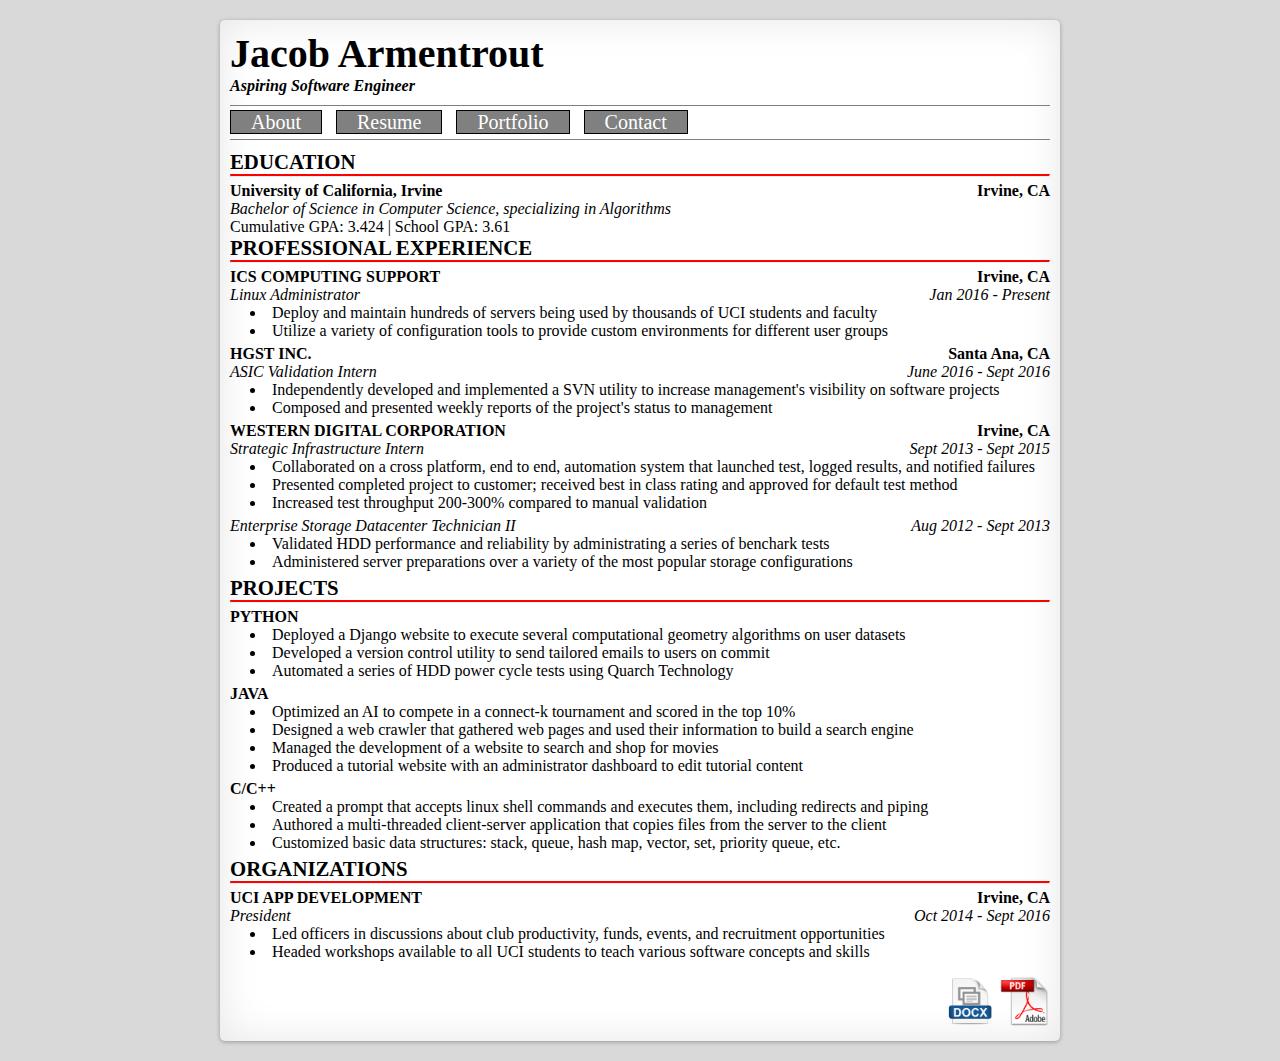
<file: resume.html>
<html>
<head>
  <title>Jacob Armentrout's Web Portfolio</title>
  <meta http-equiv="Content-Type" content="text/html; charset=UTF-8" />
  <meta name="viewport" content="width=device-width">
  <link rel="stylesheet" href="css/style.css" type="text/css" media="screen, projection"/>
</head>
<body>
  <div class="page">
    <div class="content">
      <h1>Jacob Armentrout</h1>
      <h4><i>Aspiring Software Engineer</i></h4>
      <div class="navbar">
        <a href="index.html">About</a>
        <a href="resume.html">Resume</a>
        <a href="portfolio.html">Portfolio</a>
        <a href="contact.html">Contact</a>
      </div>
      
      <!-- START EDUCATION -->
      <h2>EDUCATION</h2>
      <hr class="resumeSeparator"></hr>
      <div class="separatedInfo">
        <h4>University of California, Irvine</h4>
        <p><b>Irvine, CA</b></p>
      </div>
      <i>Bachelor of Science in Computer Science, specializing in Algorithms</i>
      <p>Cumulative GPA: 3.424 | School GPA: 3.61</p>
      <!-- END EDUCATION -->

      <!-- START PROFESSIONAL EXPERIENCE -->
      <h2>PROFESSIONAL EXPERIENCE</h2>
      <hr class="resumeSeparator"></hr>
      <div class="separatedInfo">
        <h4>ICS COMPUTING SUPPORT</h4>
        <p><b>Irvine, CA</b></p>
      </div>
      <div class="separatedInfo">
        <i>Linux Administrator</i>
        <i>Jan 2016 - Present</i>
      </div>
      <ul>
        <li>Deploy and maintain hundreds of servers being used by thousands of UCI students and faculty</li>
        <li>Utilize a variety of configuration tools to provide custom environments for different user groups</li>
      </ul>
      <div class="separatedInfo">
        <h4>HGST INC.</h4>
        <p><b>Santa Ana, CA</b></p>
      </div>
      <div class="separatedInfo">
        <i>ASIC Validation Intern</i>
        <i>June 2016 - Sept 2016</i>
      </div>
      <ul>
        <li>Independently developed and implemented a SVN utility to increase management's visibility on software projects</li>
        <li>Composed and presented weekly reports of the project's status to management</li>
      </ul>
      <div class="separatedInfo">
        <h4>WESTERN DIGITAL CORPORATION</h4>
        <p><b>Irvine, CA</b></p>
      </div>
      <div class="separatedInfo">
        <i>Strategic Infrastructure Intern</i>
        <i>Sept 2013 - Sept 2015</i>
      </div>
      <ul>
        <li>Collaborated on a cross platform, end to end, automation system that launched test, logged results, and notified failures</li>
        <li>Presented completed project to customer; received best in class rating and approved for default test method</li>
        <li>Increased test throughput 200-300% compared to manual validation</li>
      </ul>
      <div class="separatedInfo">
        <i>Enterprise Storage Datacenter Technician II</i>
        <i>Aug 2012 - Sept 2013</i>
      </div>
      <ul>
        <li>Validated HDD performance and reliability by administrating a series of benchark tests</li>
        <li>Administered server preparations over a variety of the most popular storage configurations</li>
      </ul>
      <!-- END PROFESSIONAL EXPERIENCE -->
      
      <!-- START PROJECTS -->
      <h2>PROJECTS</h2>
      <hr class="resumeSeparator"></hr>
      <h4>PYTHON</h4>
      <ul>
        <li>Deployed a Django website to execute several computational geometry algorithms on user datasets</li>
        <li>Developed a version control utility to send tailored emails to users on commit</li>
        <li>Automated a series of HDD power cycle tests using Quarch Technology</li>
      </ul>
      <h4>JAVA</h4>
      <ul>
        <li>Optimized an AI to compete in a connect-k tournament and scored in the top 10%</li>
        <li>Designed a web crawler that gathered web pages and used their information to build a search engine</li>
        <li>Managed the development of a website to search and shop for movies</li>
        <li>Produced a tutorial website with an administrator dashboard to edit tutorial content</li>
      </ul>
      <h4>C/C++</h4>
      <ul>
        <li>Created a prompt that accepts linux shell commands and executes them, including redirects and piping</li>
        <li>Authored a multi-threaded client-server application that copies files from the server to the client</li>
        <li>Customized basic data structures: stack, queue, hash map, vector, set, priority queue, etc.</li>
      </ul>
      <!-- END PROJECTS -->
      
      <!-- START ORGANIZATIONS -->
      <h2>ORGANIZATIONS</h2>
      <hr class="resumeSeparator"></hr>
      <div class="separatedInfo">
        <h4>UCI APP DEVELOPMENT</h4>
        <p><b>Irvine, CA</b></p>
      </div>
      <div class="separatedInfo">
        <i>President</i>
        <i>Oct 2014 - Sept 2016</i>
      </div>
      <ul>
        <li>Led officers in discussions about club productivity, funds, events, and recruitment opportunities</li>
        <li>Headed workshops available to all UCI students to teach various software concepts and skills</li>
      </ul>
      <!-- END ORGANIZATIONS -->
      
      
      <!-- START Download Links -->
      <div class="downloadLinks">
        <a href="files/JacobArmentrout_09282016.docx" download="JacobArmentroutResume.docx">
          <img src="files/docx.png" />
        </a>
        <a href="files/JacobArmentrout_09282016.pdf" download="JacobArmentroutResume.pdf">
          <img src="files/pdf.png" />
        </a>
      </div>
      <!-- END Download Links -->
      
    </div>
  </div>
</body>
</html>
</file>
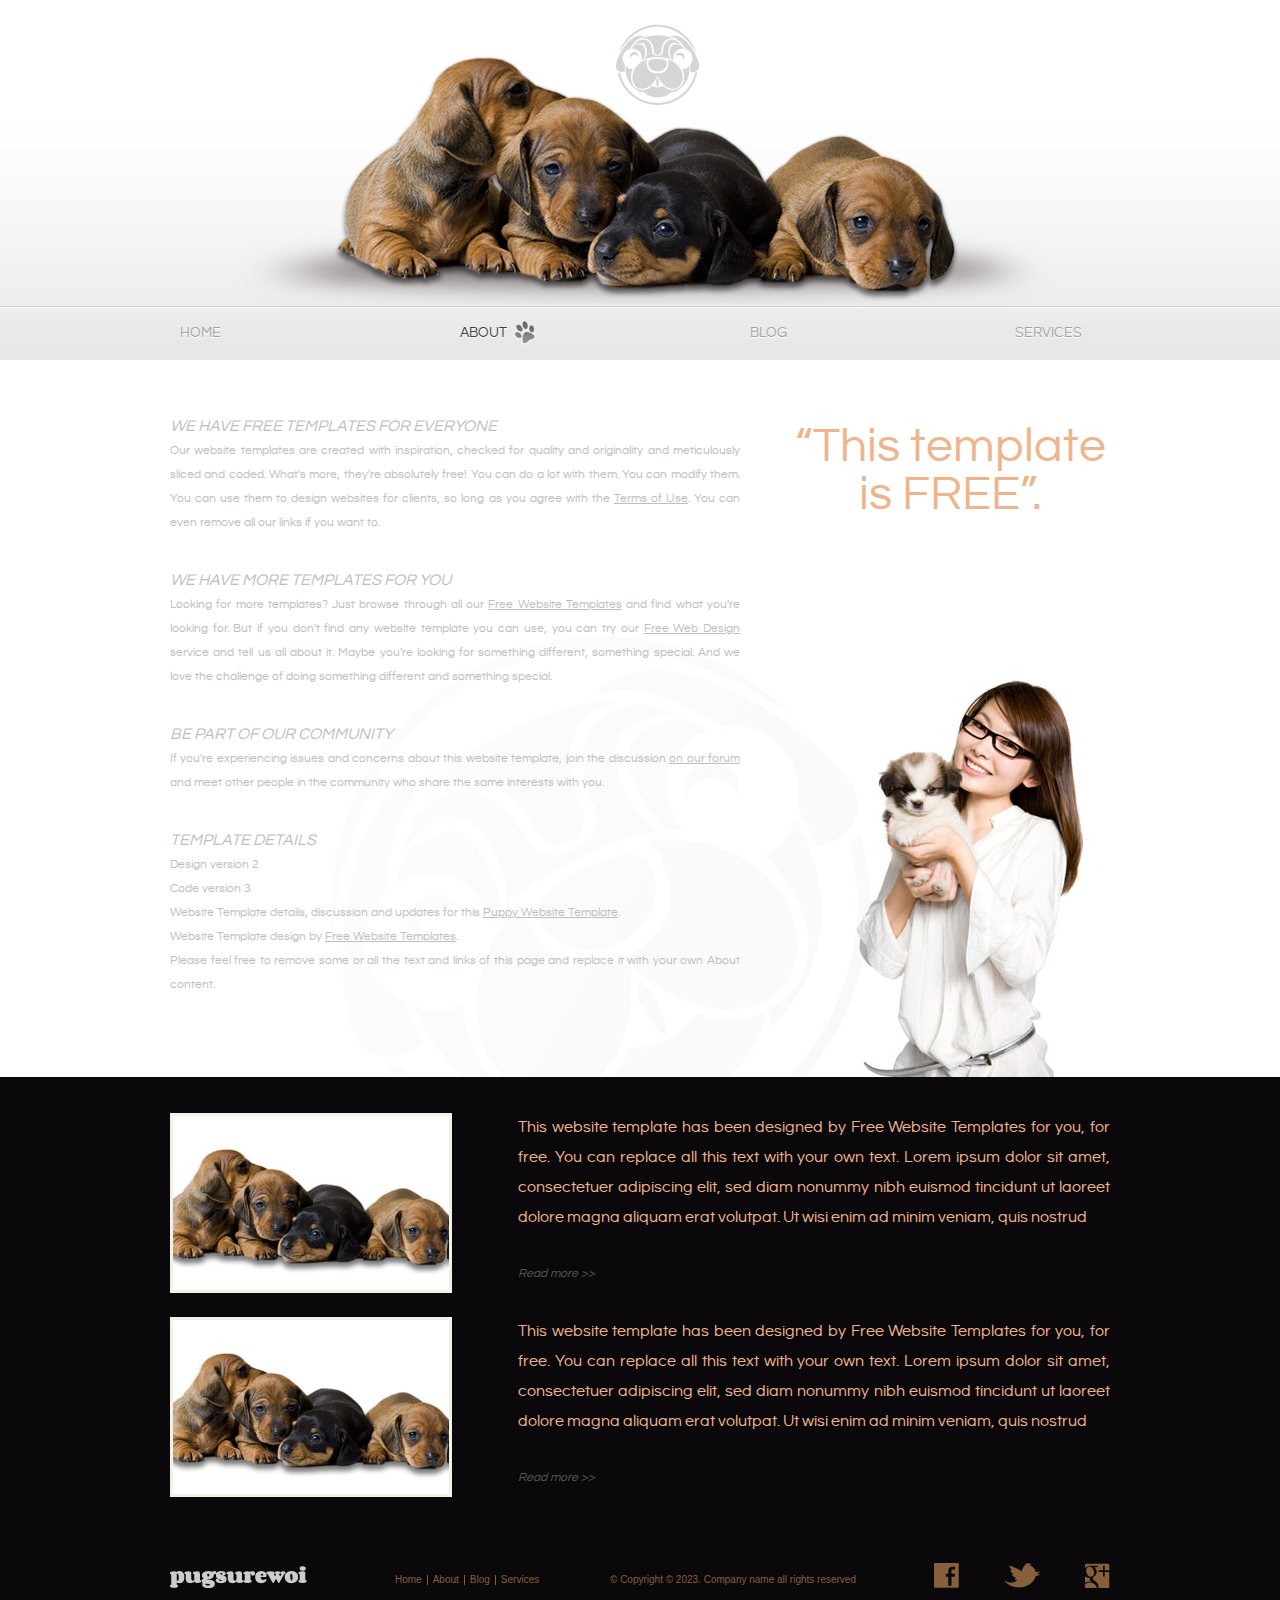
<file: fraya/about.html>
<!DOCTYPE html>
<!-- Website template by freewebsitetemplates.com -->
<html>
<head>
	<meta charset="UTF-8">
	<title>About - Puppy Website Template</title>
	<link rel="stylesheet" type="text/css" href="css/style.css">
</head>
<body>
	<div id="header">
		<div>
			<a href="index.html" class="logo">PugSureWoi</a>
			<ul>
				<li>
					<a class="home" href="index.html">Home</a>
				</li>
				<li class="current">
					<a class="about" href="about.html">About</a>
				</li>
				<li>
					<a class="blog" href="blog.html">Blog</a>
				</li>
				<li>
					<a class="services" href="services.html">Services</a>
				</li>
			</ul>
		</div>
	</div>
	<div id="body">
		<div id="background">
			<div>
				<div class="about">
					<h3>We Have Free Templates for Everyone</h3>
					<p>
						Our website templates are created with inspiration, checked for quality and originality and meticulously sliced and coded. What&#39;s more, they&#39;re absolutely free! You can do a lot with them. You can modify them. You can use them to design websites for clients, so long as you agree with the <a href="http://www.freewebsitetemplates.com/about/terms">Terms of Use</a>. You can even remove all our links if you want to.
					</p>
					<h3>We Have More Templates for You</h3>
					<p>
						Looking for more templates? Just browse through all our <a href="http://www.freewebsitetemplates.com/">Free Website Templates</a> and find what you&#39;re looking for. But if you don&#39;t find any website template you can use, you can try our <a href="http://www.freewebsitetemplates.com/freewebdesign/">Free Web Design</a> service and tell us all about it. Maybe you&#39;re looking for something different, something special. And we love the challenge of doing something different and something special.
					</p>
					<h3>Be Part of Our Community</h3>
					<p>
						If you&#39;re experiencing issues and concerns about this website template, join the discussion <a href="http://www.freewebsitetemplates.com/forums/">on our forum</a> and meet other people in the community who share the same interests with you.
					</p>
					<h3>Template details</h3>
					<p>
						Design version 2<br>Code version 3<br>Website Template details, discussion and updates for this <a href="http://www.freewebsitetemplates.com/discuss/puppy/">Puppy Website Template</a>.<br>Website Template design by <a href="http://www.freewebsitetemplates.com/">Free Website Templates</a>.<br>Please feel free to remove some or all the text and links of this page and replace it with your own About content.
					</p>
				</div>
				<span>&#8220;This template is FREE&#8221;.</span>
			</div>
		</div>
		<div id="section">
			<ul>
				<li>
					<a href="blog.html"><img src="images/dog2.jpg" alt="Image"></a>
					<div>
						<p>
							This website template has been designed by Free Website Templates for you, for free. You can replace all this text with your own text. Lorem ipsum dolor sit amet, consectetuer adipiscing elit, sed diam nonummy nibh euismod tincidunt ut laoreet dolore magna aliquam erat volutpat. Ut wisi enim ad minim veniam, quis nostrud
						</p>
						<a href="blog.html" class="readmore">Read more &gt;&gt;</a>
					</div>
				</li>
				<li>
					<a href="blog.html"><img src="images/dog2.jpg" alt="Image"></a>
					<div>
						<p>
							This website template has been designed by Free Website Templates for you, for free. You can replace all this text with your own text. Lorem ipsum dolor sit amet, consectetuer adipiscing elit, sed diam nonummy nibh euismod tincidunt ut laoreet dolore magna aliquam erat volutpat. Ut wisi enim ad minim veniam, quis nostrud
						</p>
						<a href="blog.html" class="readmore">Read more &gt;&gt;</a>
					</div>
				</li>
			</ul>
		</div>
	</div>
	<div id="footer">
		<div class="logo">
			<a href="index.html"><img src="images/logo.jpg" alt="Logo"></a>
		</div>
		<ul>
			<li>
				<a href="index.html">Home</a>
			</li>
			<li>
				<a href="about.html">About</a>
			</li>
			<li>
				<a href="blog.html">Blog</a>
			</li>
			<li>
				<a href="services.html">Services</a>
			</li>
		</ul>
		<p>
			&copy; Copyright &copy; 2023. Company name all rights reserved
		</p>
		<div id="connect">
			<a href="http://freewebsitetemplates.com/go/facebook/" target="_blank" id="facebook">Facebook</a>
			<a href="http://freewebsitetemplates.com/go/twitter/" target="_blank" id="twitter">Twitter</a>
			<a href="http://freewebsitetemplates.com/go/googleplus/" target="_blank" id="googleplus">Google&#43;</a>
		</div>
	</div>
</body>
</html>
</file>
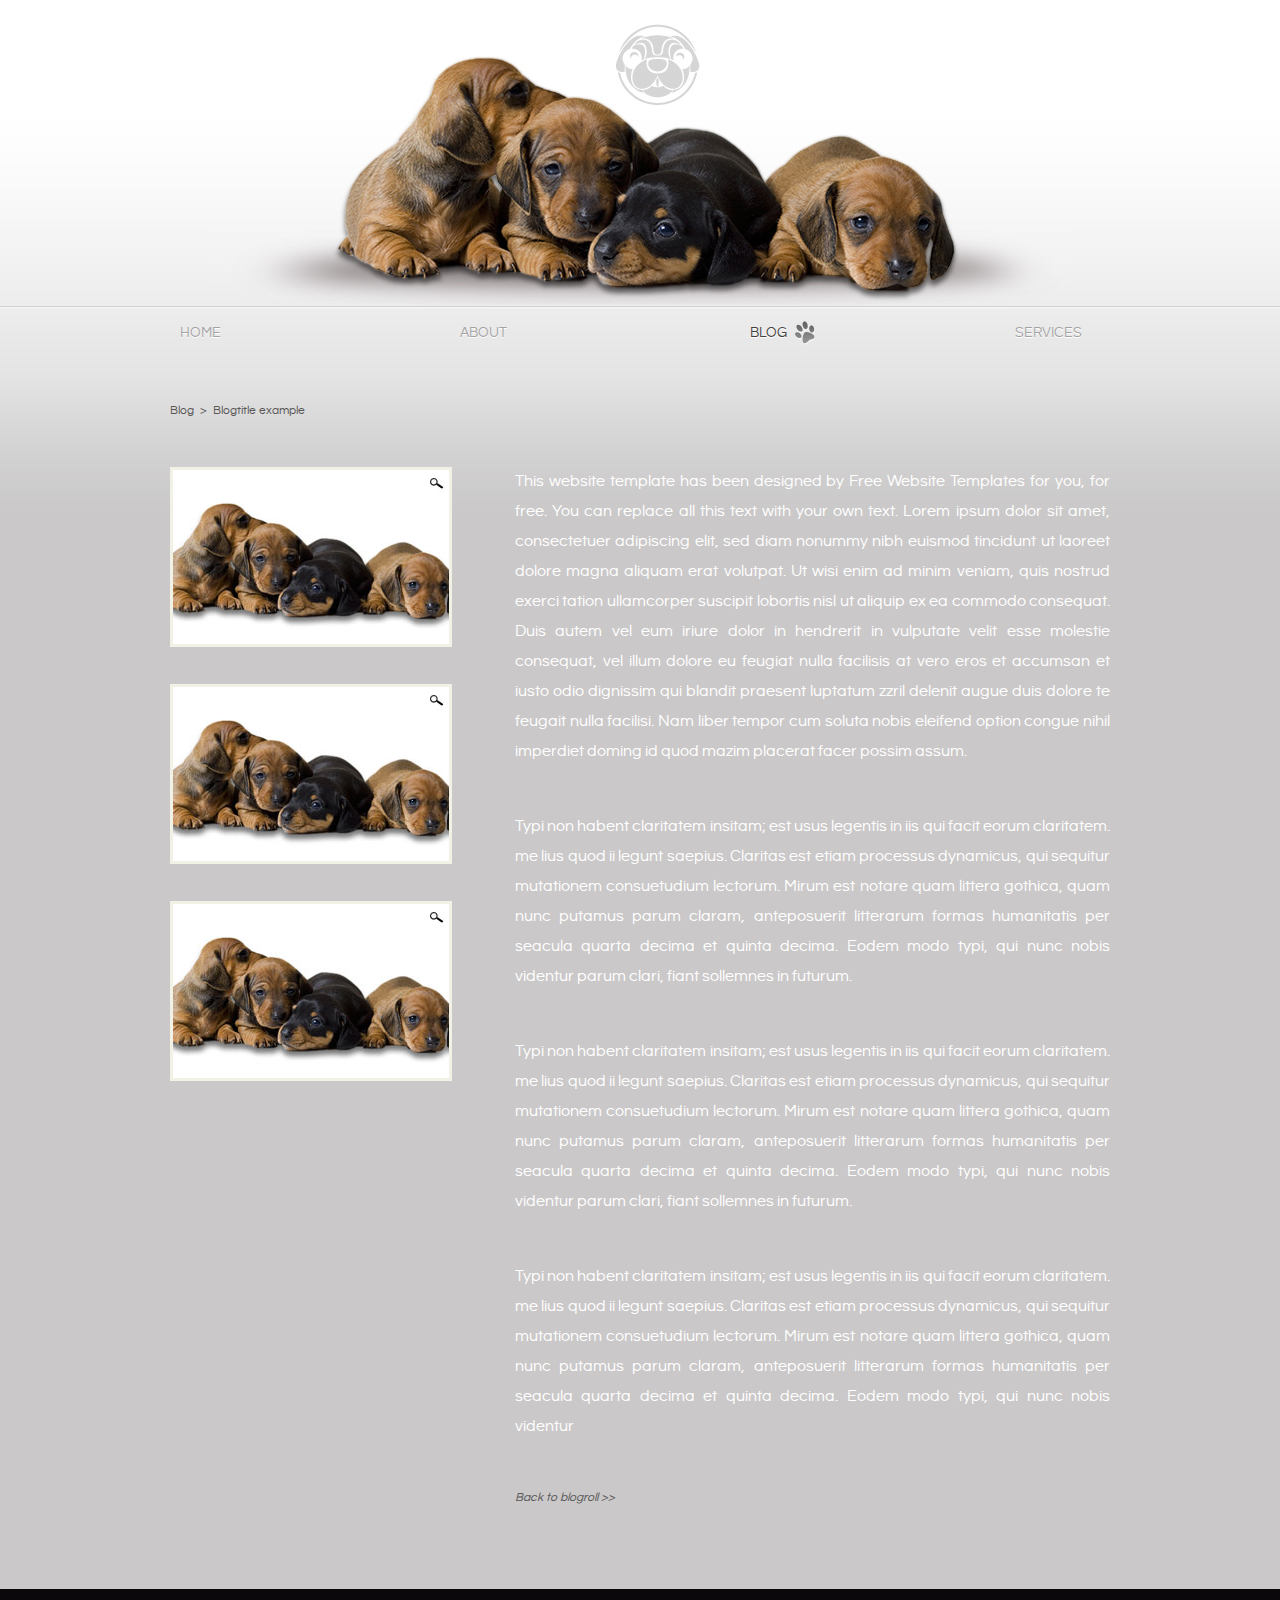
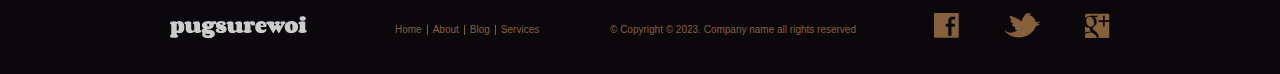
<file: fraya/blog.html>
<!DOCTYPE html>
<!-- Website template by freewebsitetemplates.com -->
<html>
<head>
	<meta charset="UTF-8">
	<title>Blog - Puppy Website Template</title>
	<link rel="stylesheet" type="text/css" href="css/style.css">
</head>
<body>
	<div id="header">
		<div>
			<a href="index.html" class="logo">PugSureWoi</a>
			<ul>
				<li>
					<a class="home" href="index.html">Home</a>
				</li>
				<li>
					<a class="about" href="about.html">About</a>
				</li>
				<li class="current">
					<a class="blog" href="blog.html">Blog</a>
				</li>
				<li>
					<a class="services" href="services.html">Services</a>
				</li>
			</ul>
		</div>
	</div>
	<div id="body">
		<div>
			<div class="blog">
				<a href="blog.html">Blog &nbsp;&gt;</a>&nbsp;&nbsp;<a href="blog.html">Blogtitle example</a>
			</div>
			<div id="content">
				<div>
					<a href="blog.html"><img src="images/dog3.jpg" alt="Image"></a>
					<a href="blog.html"><img src="images/dog3.jpg" alt="Image"></a>
					<a href="blog.html"><img src="images/dog3.jpg" alt="Image"></a>
				</div>
				<div>
					<p>
						This website template has been designed by Free Website Templates for you, for free. You can replace all this text with your own text. Lorem ipsum dolor sit amet, consectetuer adipiscing elit, sed diam nonummy nibh euismod tincidunt ut laoreet dolore magna aliquam erat volutpat. Ut wisi enim ad minim veniam, quis nostrud exerci tation ullamcorper suscipit lobortis nisl ut aliquip ex ea commodo consequat. Duis autem vel eum iriure dolor in hendrerit in vulputate velit esse molestie consequat, vel illum dolore eu feugiat nulla facilisis at vero eros et accumsan et iusto odio dignissim qui blandit praesent luptatum zzril delenit augue duis dolore te feugait nulla facilisi. Nam liber tempor cum soluta nobis eleifend option congue nihil imperdiet doming id quod mazim placerat facer possim assum.
					</p>
					<p>
						Typi non habent claritatem insitam; est usus legentis in iis qui facit eorum claritatem. me lius quod ii legunt saepius. Claritas est etiam processus dynamicus, qui sequitur mutationem consuetudium lectorum. Mirum est notare quam littera gothica, quam nunc putamus parum claram, anteposuerit litterarum formas humanitatis per seacula quarta decima et quinta decima. Eodem modo typi, qui nunc nobis videntur parum clari, fiant sollemnes in futurum.
					</p>
					<p>
						Typi non habent claritatem insitam; est usus legentis in iis qui facit eorum claritatem. me lius quod ii legunt saepius. Claritas est etiam processus dynamicus, qui sequitur mutationem consuetudium lectorum. Mirum est notare quam littera gothica, quam nunc putamus parum claram, anteposuerit litterarum formas humanitatis per seacula quarta decima et quinta decima. Eodem modo typi, qui nunc nobis videntur parum clari, fiant sollemnes in futurum.
					</p>
					<p>
						Typi non habent claritatem insitam; est usus legentis in iis qui facit eorum claritatem. me lius quod ii legunt saepius. Claritas est etiam processus dynamicus, qui sequitur mutationem consuetudium lectorum. Mirum est notare quam littera gothica, quam nunc putamus parum claram, anteposuerit litterarum formas humanitatis per seacula quarta decima et quinta decima. Eodem modo typi, qui nunc nobis videntur
					</p>
					<a href="blog.html" class="back">Back to blogroll &gt;&gt;</a>
				</div>
			</div>
		</div>
	</div>
	<div id="footer">
		<div class="logo">
			<a href="index.html"><img src="images/logo.jpg" alt="Logo"></a>
		</div>
		<ul>
			<li>
				<a href="index.html">Home</a>
			</li>
			<li>
				<a href="about.html">About</a>
			</li>
			<li>
				<a href="blog.html">Blog</a>
			</li>
			<li>
				<a href="services.html">Services</a>
			</li>
		</ul>
		<p>
			&copy; Copyright &copy; 2023. Company name all rights reserved
		</p>
		<div id="connect">
			<a href="http://freewebsitetemplates.com/go/facebook/" target="_blank" id="facebook">Facebook</a>
			<a href="http://freewebsitetemplates.com/go/twitter/" target="_blank" id="twitter">Twitter</a>
			<a href="http://freewebsitetemplates.com/go/googleplus/" target="_blank" id="googleplus">Google&#43;</a>
		</div>
	</div>
</body>
</html>
</file>
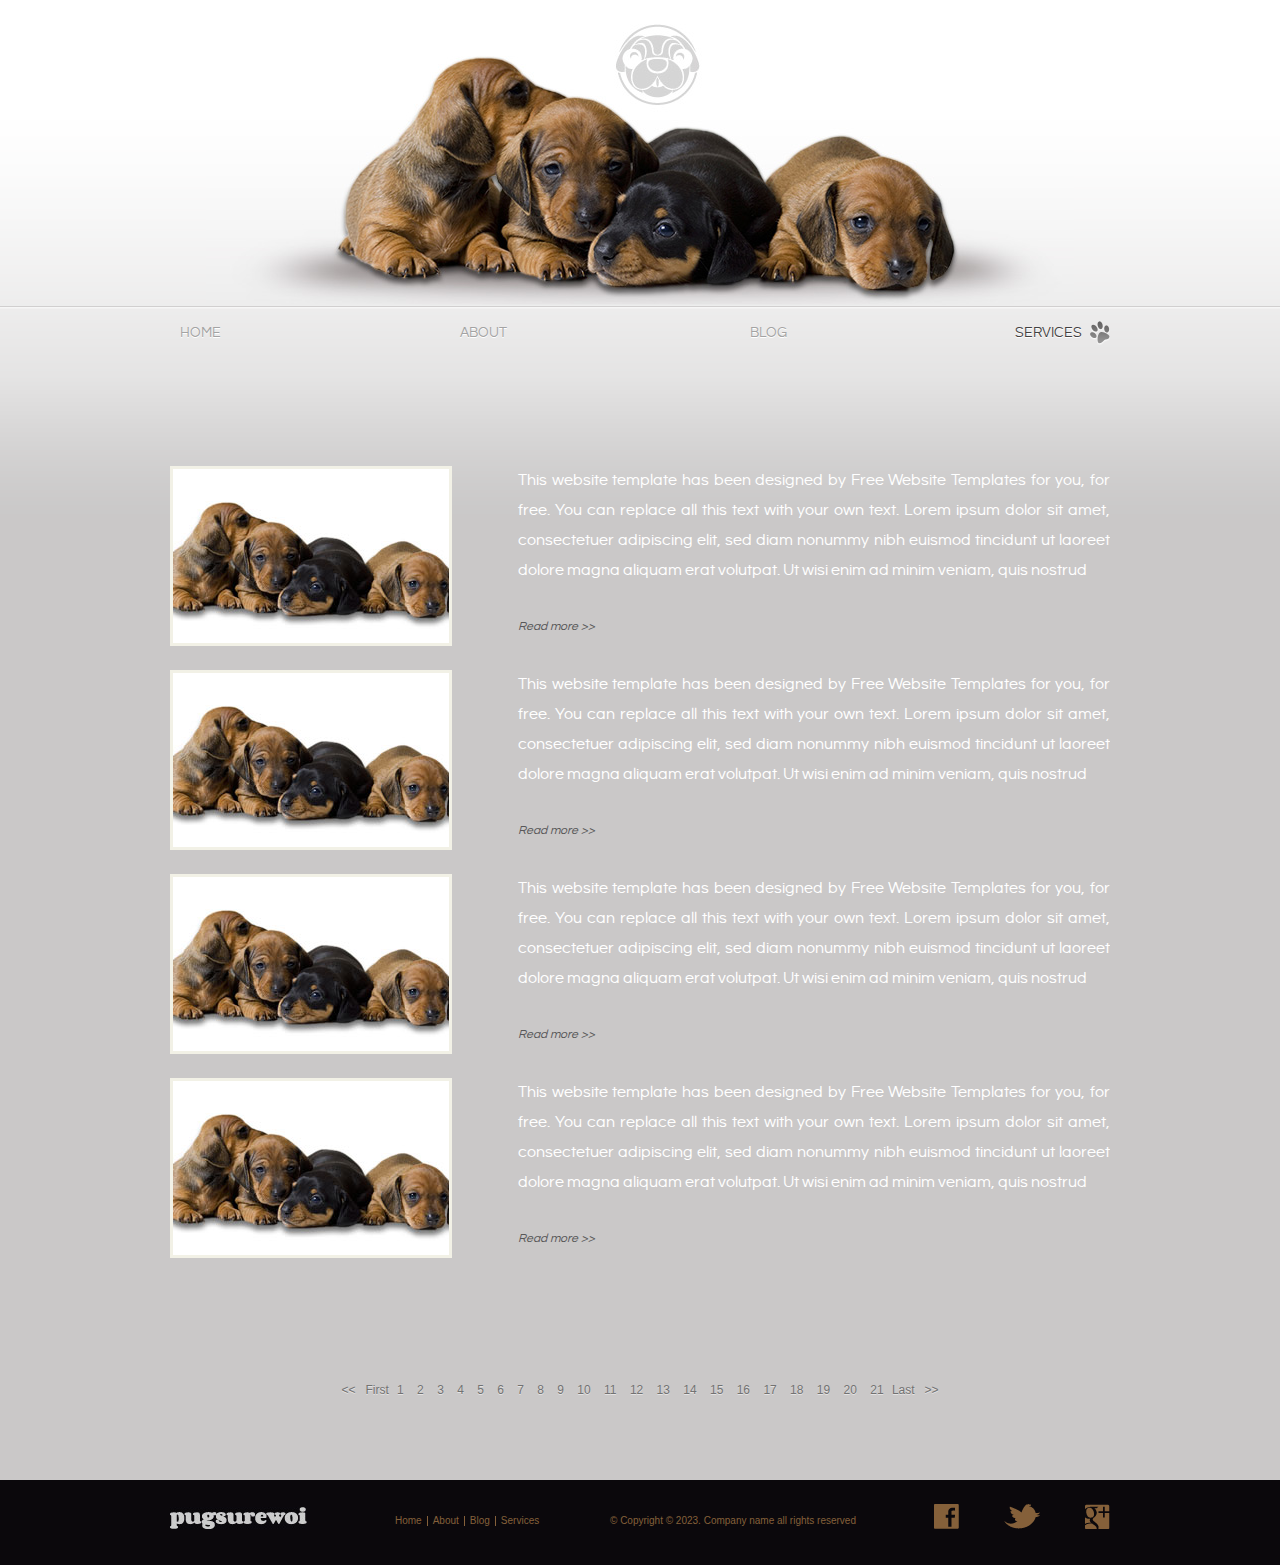
<file: fraya/services.html>
<!DOCTYPE html>
<!-- Website template by freewebsitetemplates.com -->
<html>
<head>
	<meta charset="UTF-8">
	<title>Services - Puppy Website Template</title>
	<link rel="stylesheet" type="text/css" href="css/style.css">
</head>
<body>
	<div id="header">
		<div>
			<a href="index.html" class="logo">PugSureWoi</a>
			<ul>
				<li>
					<a class="home" href="index.html">Home</a>
				</li>
				<li>
					<a class="about" href="about.html">About</a>
				</li>
				<li>
					<a class="blog" href="blog.html">Blog</a>
				</li>
				<li class="current">
					<a class="services" href="services.html">Services</a>
				</li>
			</ul>
		</div>
	</div>
	<div id="body">
		<div>
			<ul>
				<li>
					<a href="servicesmain.html"><img src="images/dog2.jpg" alt="Image"></a>
					<div>
						<p>
							This website template has been designed by Free Website Templates for you, for free. You can replace all this text with your own text. Lorem ipsum dolor sit amet, consectetuer adipiscing elit, sed diam nonummy nibh euismod tincidunt ut laoreet dolore magna aliquam erat volutpat. Ut wisi enim ad minim veniam, quis nostrud
						</p>
						<a href="servicesmain.html" class="readmore">Read more &gt;&gt;</a>
					</div>
				</li>
				<li>
					<a href="servicesmain.html"><img src="images/dog2.jpg" alt="Image"></a>
					<div>
						<p>
							This website template has been designed by Free Website Templates for you, for free. You can replace all this text with your own text. Lorem ipsum dolor sit amet, consectetuer adipiscing elit, sed diam nonummy nibh euismod tincidunt ut laoreet dolore magna aliquam erat volutpat. Ut wisi enim ad minim veniam, quis nostrud
						</p>
						<a href="servicesmain.html" class="readmore">Read more &gt;&gt;</a>
					</div>
				</li>
				<li>
					<a href="servicesmain.html"><img src="images/dog2.jpg" alt="Image"></a>
					<div>
						<p>
							This website template has been designed by Free Website Templates for you, for free. You can replace all this text with your own text. Lorem ipsum dolor sit amet, consectetuer adipiscing elit, sed diam nonummy nibh euismod tincidunt ut laoreet dolore magna aliquam erat volutpat. Ut wisi enim ad minim veniam, quis nostrud
						</p>
						<a href="servicesmain.html" class="readmore">Read more &gt;&gt;</a>
					</div>
				</li>
				<li>
					<a href="servicesmain.html"><img src="images/dog2.jpg" alt="Image"></a>
					<div>
						<p>
							This website template has been designed by Free Website Templates for you, for free. You can replace all this text with your own text. Lorem ipsum dolor sit amet, consectetuer adipiscing elit, sed diam nonummy nibh euismod tincidunt ut laoreet dolore magna aliquam erat volutpat. Ut wisi enim ad minim veniam, quis nostrud
						</p>
						<a href="servicesmain.html" class="readmore">Read more &gt;&gt;</a>
					</div>
				</li>
			</ul>
			<div id="paging">
				<span><a href="servicesmain.html">&lt;&lt; &nbsp;&nbsp;First</a></span>
				<ul>
					<li>
						<a href="servicesmain.html">1</a>
					</li>
					<li>
						<a href="servicesmain.html">2</a>
					</li>
					<li>
						<a href="servicesmain.html">3</a>
					</li>
					<li>
						<a href="servicesmain.html">4</a>
					</li>
					<li>
						<a href="servicesmain.html">5</a>
					</li>
					<li>
						<a href="servicesmain.html">6</a>
					</li>
					<li>
						<a href="servicesmain.html">7</a>
					</li>
					<li>
						<a href="servicesmain.html">8</a>
					</li>
					<li>
						<a href="servicesmain.html">9</a>
					</li>
					<li>
						<a href="servicesmain.html">10</a>
					</li>
					<li>
						<a href="servicesmain.html">11</a>
					</li>
					<li>
						<a href="servicesmain.html">12</a>
					</li>
					<li>
						<a href="servicesmain.html">13</a>
					</li>
					<li>
						<a href="servicesmain.html">14</a>
					</li>
					<li>
						<a href="servicesmain.html">15</a>
					</li>
					<li>
						<a href="servicesmain.html">16</a>
					</li>
					<li>
						<a href="servicesmain.html">17</a>
					</li>
					<li>
						<a href="servicesmain.html">18</a>
					</li>
					<li>
						<a href="servicesmain.html">19</a>
					</li>
					<li>
						<a href="servicesmain.html">20</a>
					</li>
					<li>
						<a href="servicesmain.html">21</a>
					</li>
				</ul>
				<span><a href="servicesmain.html">Last&nbsp;&nbsp; &gt;&gt;</a></span>
			</div>
		</div>
	</div>
	<div id="footer">
		<div class="logo">
			<a href="index.html"><img src="images/logo.jpg" alt="Logo"></a>
		</div>
		<ul>
			<li>
				<a href="index.html">Home</a>
			</li>
			<li>
				<a href="about.html">About</a>
			</li>
			<li>
				<a href="blog.html">Blog</a>
			</li>
			<li>
				<a href="services.html">Services</a>
			</li>
		</ul>
		<p>
			&copy; Copyright &copy; 2023. Company name all rights reserved
		</p>
		<div id="connect">
			<a href="http://freewebsitetemplates.com/go/facebook/" target="_blank" id="facebook">Facebook</a>
			<a href="http://freewebsitetemplates.com/go/twitter/" target="_blank" id="twitter">Twitter</a>
			<a href="http://freewebsitetemplates.com/go/googleplus/" target="_blank" id="googleplus">Google&#43;</a>
		</div>
	</div>
</body>
</html>
</file>
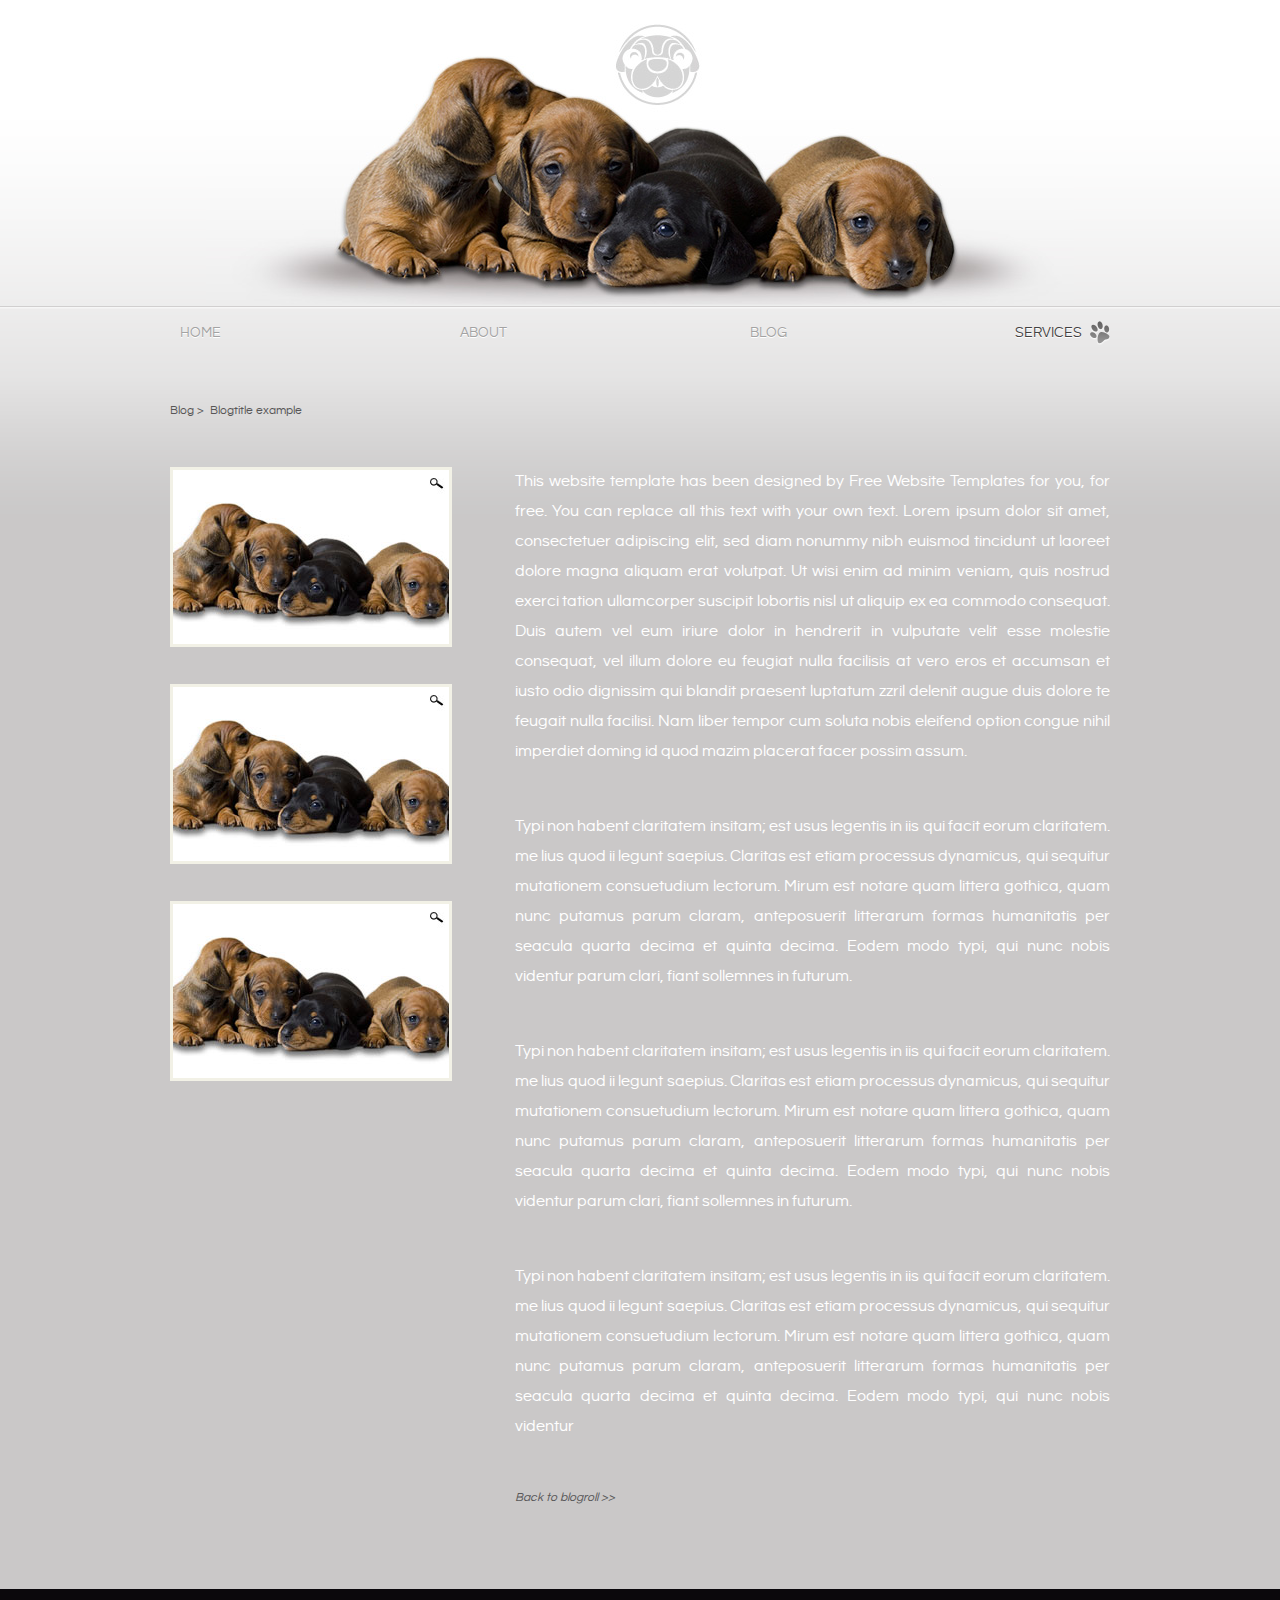
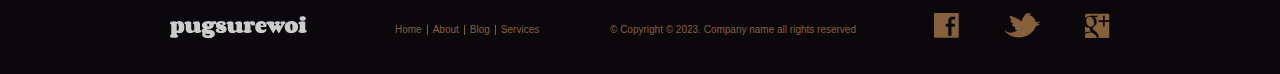
<file: fraya/servicesmain.html>
<!DOCTYPE html>
<!-- Website template by freewebsitetemplates.com -->
<html>
<head>
	<meta charset="UTF-8">
	<title>ServicesMain - Puppy Website Template</title>
	<link rel="stylesheet" type="text/css" href="css/style.css">
</head>
<body>
	<div id="header">
		<div>
			<a href="index.html" class="logo">PugSureWoi</a>
			<ul>
				<li>
					<a class="home" href="index.html">Home</a>
				</li>
				<li>
					<a class="about" href="about.html">About</a>
				</li>
				<li>
					<a class="blog" href="blog.html">Blog</a>
				</li>
				<li class="current">
					<a class="services" href="services.html">Services</a>
				</li>
			</ul>
		</div>
	</div>
	<div id="body">
		<div>
			<div class="blog">
				<a href="blog.html">Blog&nbsp;&gt;</a>&nbsp;&nbsp;<a href="blog.html">Blogtitle example</a>
			</div>
			<div id="content">
				<div>
					<a href="services.html"><img src="images/dog3.jpg" alt="Image"></a>
					<a href="services.html"><img src="images/dog3.jpg" alt="Image"></a>
					<a href="services.html"><img src="images/dog3.jpg" alt="Image"></a>
				</div>
				<div>
					<p>
						This website template has been designed by Free Website Templates for you, for free. You can replace all this text with your own text. Lorem ipsum dolor sit amet, consectetuer adipiscing elit, sed diam nonummy nibh euismod tincidunt ut laoreet dolore magna aliquam erat volutpat. Ut wisi enim ad minim veniam, quis nostrud exerci tation ullamcorper suscipit lobortis nisl ut aliquip ex ea commodo consequat. Duis autem vel eum iriure dolor in hendrerit in vulputate velit esse molestie consequat, vel illum dolore eu feugiat nulla facilisis at vero eros et accumsan et iusto odio dignissim qui blandit praesent luptatum zzril delenit augue duis dolore te feugait nulla facilisi. Nam liber tempor cum soluta nobis eleifend option congue nihil imperdiet doming id quod mazim placerat facer possim assum.
					</p>
					<p>
						Typi non habent claritatem insitam; est usus legentis in iis qui facit eorum claritatem. me lius quod ii legunt saepius. Claritas est etiam processus dynamicus, qui sequitur mutationem consuetudium lectorum. Mirum est notare quam littera gothica, quam nunc putamus parum claram, anteposuerit litterarum formas humanitatis per seacula quarta decima et quinta decima. Eodem modo typi, qui nunc nobis videntur parum clari, fiant sollemnes in futurum.
					</p>
					<p>
						Typi non habent claritatem insitam; est usus legentis in iis qui facit eorum claritatem. me lius quod ii legunt saepius. Claritas est etiam processus dynamicus, qui sequitur mutationem consuetudium lectorum. Mirum est notare quam littera gothica, quam nunc putamus parum claram, anteposuerit litterarum formas humanitatis per seacula quarta decima et quinta decima. Eodem modo typi, qui nunc nobis videntur parum clari, fiant sollemnes in futurum.
					</p>
					<p>
						Typi non habent claritatem insitam; est usus legentis in iis qui facit eorum claritatem. me lius quod ii legunt saepius. Claritas est etiam processus dynamicus, qui sequitur mutationem consuetudium lectorum. Mirum est notare quam littera gothica, quam nunc putamus parum claram, anteposuerit litterarum formas humanitatis per seacula quarta decima et quinta decima. Eodem modo typi, qui nunc nobis videntur
					</p>
					<a href="services.html" class="back">Back to blogroll &gt;&gt;</a>
				</div>
			</div>
		</div>
	</div>
	<div id="footer">
		<div class="logo">
			<a href="index.html"><img src="images/logo.jpg" alt="Logo"></a>
		</div>
		<ul>
			<li>
				<a href="index.html">Home</a>
			</li>
			<li>
				<a href="about.html">About</a>
			</li>
			<li>
				<a href="blog.html">Blog</a>
			</li>
			<li>
				<a href="services.html">Services</a>
			</li>
		</ul>
		<p>
			&copy; Copyright &copy; 2023. Company name all rights reserved
		</p>
		<div id="connect">
			<a href="http://freewebsitetemplates.com/go/facebook/" target="_blank" id="facebook">Facebook</a>
			<a href="http://freewebsitetemplates.com/go/twitter/" target="_blank" id="twitter">Twitter</a>
			<a href="http://freewebsitetemplates.com/go/googleplus/" target="_blank" id="googleplus">Google&#43;</a>
		</div>
	</div>
</body>
</html>
</file>
<file: css/style.css>
* {
  margin: 0;
  padding: 0;
}

body {
  background-color: #d9d9d9;
}
h1 {
  font-size: 2.5em;
}
h2 {
  font-size: 1.3em;
}
hr.resumeSeparator {
  border-top: 2px solid red;
  margin-bottom: 5px;
}

.navbar {
  display: block;
  margin: 10px 0;
  padding: 5px 0;
  border-top: 1px solid gray;
  border-bottom: 1px solid gray;
}
.navbar a {
  background-color: gray;
  border: 1px solid black;
  margin: 5px 10px 5px 0;
  padding: 0 20px;
  text-decoration: none;
  color: white;
  font-size: 20px;
  
}
.navbar a:hover {
  color: red;
}

.page {
  width: 840px;
  margin: 20px auto;
  background-color: white;
  border-radius: 5px;
  box-shadow:0 1px 4px rgba(0, 0, 0, 0.3), 0 0 40px rgba(0, 0, 0, 0.1) inset;
}


.content {
  padding: 10px;
}
.content ul {
  list-style-position: inside;
  margin: 0 0 5px 20px;
}

.aboutMe {
  padding: 10px;
}
.aboutMe p {
  margin: 5px;
}
.aboutMe a {
  text-decoration: none;
}
.aboutMe a:hover {
  text-decoration: underline;
  color: red;
}
.aboutMe a:visited {
  color: blue;
}

.separatedInfo {
  display: flex;
  justify-content: space-between;
}

.downloadLinks {
  display: flex;
  justify-content: flex-end;
}
.downloadLinks a {
  margin: 10px 0 5px 5px;
}
.downloadLinks a img {
  height: 50px;
}

.project {
  display: flex;
  margin: 20px 0;
}
.project img {
  max-width: 400px;
}
.project .info {
  margin-left: 10px;
}
.project .info td {
  min-width: 105px;
}
.project .info a {
  text-decoration: none;
}
.project .info a:hover {
  text-decoration: underline;
}
.project .info a:visited {
  color: blue;
}
.project .info .heading {
  font-weight: bold;
  vertical-align: top;
}
.project .images {
  display: flex;
  flex-direction: column;
  
}
.project .images img {
  margin-bottom: 10px;
}
</file>
<file: fraya/css/style.css>
/* Website template by freewebsitetemplates.com */
body {
	background: #0b080c;
	color: #ffffff;
	font-family: 'QuestrialRegular';
	font-size: 16px;
	margin: 0;
	min-width: 940px;
	padding: 0;
}
@font-face {
	font-family: 'QuestrialRegular';
	src: url('../fonts/questrial-regular-webfont.eot');
	src: url('../fonts/questrial-regular-webfont.eot?#iefix') format('embedded-opentype'),
	url('../fonts/questrial-regular-webfont.woff') format('woff'),
	url('../fonts/questrial-regular-webfont.ttf') format('truetype'),
	url('../fonts/questrial-regular-webfont.svg#QuestrialRegular') format('svg');
	font-weight: normal;
	font-style: normal;
}
a {
	outline: none;
}
img {
	border: 0;
}
#header {
	background: url(../images/bg-gray.png) repeat-x left top;
	height: 360px;
	position: relative;
	width: 100%;
	z-index: 2;
}
#header div {
	margin: 0 auto;
	width: 940px;
}
#header div a.logo {
	background: url(../images/dogs.jpg) no-repeat center top;
	display: block;
	height: 306px;
	text-indent: -99999px;
}
#header div ul {
	list-style: none;
	margin: 0;
	overflow: hidden;
	padding: 0;
}
#header div ul li {
	float: left;
	margin: 0 0 0 0;
	position: relative;
	width: 235px;
}
#header div ul li.current a,
#header div ul li.current a:hover,
#header div ul li a:hover {
	background: url(../images/menu-selected.png) no-repeat right center;
	color: #424141;
}
#header div ul li a:hover {
	background: none;
}
#header div ul li a {
	background: none;
	color: #a3a3a3;
	display: inline-block;
	font-size: 14px;
	height: 54px;
	line-height: 54px;
	padding: 0;
	text-decoration: none;
	text-transform: uppercase;
	text-shadow: 0 1px #ffffff;
}
#header div ul li a.home {
	padding: 0 28px 0 10px;
}
#header div ul li a.about {
	padding: 0 28px 0 55px;
}
#header div ul li a.blog {
	padding: 0 28px 0 110px;
}
#header div ul li a.services {
	padding: 0 28px 0 140px;
}
#body {
	background: #cac8c8 url(../images/bg-content2.png) repeat-x left top;
	width: 100%;
}
#body div#background {
	background: #FFFFFF url(../images/bg-content.jpg) no-repeat center bottom;
	min-height: 420px;
	padding: 0;
	width: auto;
}
#body div#background div {
	margin: 0 auto;
	overflow: hidden;
	padding: 55px 0 80px;
	width: 940px;
}
#body div#background div div {
	margin: 0;
	padding: 0;
	width: 570px;
}
#body div#background div div div {
	padding: 61px 0 0 20px;
	width: 520px;
}
#body div#background div div div h1 {
	color: #eeb58c;
	font-size: 48px;
	font-weight: normal;
	line-height: 50px;
	margin: 0;
}
#body div#background div p {
	color: #bebebe;
	line-height: 30px;
	margin: 15px 0 0;
	text-align: justify;
}
p a {
	color: #bebebe;
}
p a:hover {
	color: #6e6c6c;
}
#body div#background div div div p a:hover,
#body div#section ul li div p a:hover,
#body div div#content div p a:hover {
	text-decoration: underline;
}
#body div#background div div.about {
	float: left;
	padding: 0;
}
#body div#background div div.about h3 {
	color: #bebebe;
	font-size: 16px;
	font-style: italic;
	font-weight: normal;
	line-height: 24px;
	margin: 34px 0 0;
	text-transform: uppercase;
}
#body div#background div div.about h3:first-child {
	margin: 0;
}
#body div#background div div.about p {
	font-size: 12px;
	line-height: 24px;
	margin: 0;
}
#body div#background div span {
	color: #eeb58c;
	display: block;
	float: right;
	font-size: 48px;
	font-weight: normal;
	line-height: 48px;
	margin: 8px 0 0;
	text-align: center;
	width: 320px;
}
#body div#section {
	background: #0b080c;
	padding: 0;
	width: 100%;
}
#body div ul {
	list-style: none;
	margin: 0 auto;
	min-height: 400px;
	padding: 0 0 42px;
	width: 940px;
}
#body div ul li {
	display: block;
	height: 180px;
	overflow: hidden;
	padding: 24px 0 0;
}
#body div ul li:first-child {
	padding: 66px 0 0;
}
#body div#section ul li:first-child {
	padding: 36px 0 0;
}
#body div ul li a img {
	border: 3px solid #f2f1e6;
	display: block;
	float: left;
	filter: alpha(opacity=100);/* Needed for IE8 and old versions */
	opacity: 1;
}
#body div ul li a img:hover {
	filter: alpha(opacity=90);/* Needed for IE8 and old versions */
	opacity: 0.9;
}
#body div ul li div {
	float: right;
	padding: 0;
	width: 592px;
}
#body div#section ul li div p {
	color: #eeb58c;
	line-height: 30px;
	margin: 0;
	padding: 0 0 30px;
	text-align: justify;
}
#body div ul li div p {
	color: #fff;
	line-height: 30px;
	margin: 0;
	padding: 0 0 30px;
	text-align: justify;
}
#body div ul li div p a {
	color: #EEB58C;
}
#body div ul li div a.readmore {
	color: #585758;
	display: inline-block;
	font-size: 12px;
	font-style: italic;
	line-height: 22px;
	text-decoration: none;
}
#body div ul li div a.readmore:hover {
	color: #b4b3b4;
}
#footer ul li a:hover {
	color: #b6834f;
}
#body div {
	margin: 0 auto;
	padding: 40px 0 80px;
	width: 940px;
}
#body div div.blog {
	color: #585758;
	font-size: 12px;
	line-height: 22px;
	margin: 0;
	padding: 0;
	width: auto;
}
#body div div.blog a {
	color: #585758;
	text-decoration: none;
}
#body div div.blog a:hover,
#body div div#content div a.back:hover {
	color: #838282;
}
#body div div#content {
	margin: 45px 0 0;
	overflow: hidden;
	padding: 0;
	width: auto;
}
#body div div#content div:first-child {
	float: left;
	width: 282px;
}
#body div div#content div:first-child a img {
	border: 3px solid #F2F1E6;
	display: block;
	margin: 0 0 37px;
	filter: alpha(opacity=100);/* Needed for IE8 and old versions */
	opacity: 1;
}
#body div div#content div:first-child a img:hover {
	filter: alpha(opacity=90);/* Needed for IE8 and old versions */
	opacity: 0.9;
}
#body div div#content div {
	float: right;
	padding: 0;
	width: 595px; 
}
#body div div#content div p {
	line-height: 30px;
	margin: 0 0 45px;
	text-align: justify;
}
#body div div#content div p a {
	color: #ffffff;
}
#body div div#content div a.back {
	color: #585758;
	display: block;
	font-size: 12px;
	font-style: italic;
	line-height: 22px;
	text-decoration: none;
}
#body div div#paging {
	font-family: Arial, Helvetica, sans-serif;
	font-size: 12px;
	line-height: 20px;
	margin: 80px 0 0;
	padding: 0;
	text-align: center;
	width: 940px;
}
#body div div#paging span {
	display: inline;
	height: auto;
	margin: 0;
	width: auto;
}
#body div div#paging span a,
#body div div#paging ul li a {
	color: #727272;
	display: inline;
	text-decoration: none;
	text-shadow: 0 1px #e4e3e3;
}
#body div div#paging ul li a:hover,
#body div div#paging span a:hover {
	color: #949393;
}
#body div div#paging ul {
	display: inline;
	min-height: 0;
	padding: 0;
	width: auto;
}
#body div div#paging ul li {
	display: inline;
	padding: 0 5px;
}
#footer {
	margin: 0 auto;
	min-height: 85px;
	overflow: hidden;
	width: 940px;
}
#footer div.logo {
	float: left;
	padding: 27px 0 0;
	width: 220px;
}
#footer div.logo a img {
	display: block;
}
#footer ul {
	float: left;
	list-style: none;
	margin: 3px 0 0;
	overflow: hidden;
	padding: 33px 0 0;
	width: 220px;
}
#footer ul li {
	border-left: 1px solid #85603a;
	float: left;
	height: 10px; 
}
#footer ul li:first-child {
	border: 0;
}
#footer ul li a {
	color: #85603a;
	display: block;
	font-family: "Trebuchet MS", Arial, Helvetica, sans-serif;
	font-size: 10px;
	line-height: 9px;
	padding: 0 5px;
	text-align: center;
	text-decoration: none;
}
#footer p {
	color: #85603a;
	font-family: "Trebuchet MS", Arial, Helvetica, sans-serif;
	font-size: 10px;
	float: left;
	line-height: 16px;
	margin: 0;
	padding: 33px 0 0;
	width: 280px;
}
#footer div#connect {
	float: right;
	overflow: hidden;
	padding: 24px 0 0;
	width: auto;
}
#footer div#connect a {
	display: block;
	float: left;
	height: 25px;
	margin: 0 0 0 45px;
	text-indent: -99999px;
}
#footer div#connect a#facebook {
	background: url(../images/icons.png) no-repeat 0 0;
	margin: 0;
	width: 25px;
}
#footer div#connect a#twitter {
	background: url(../images/icons.png) no-repeat 0 -35px;
	width: 36px;
}
#footer div#connect a#googleplus {
	background: url(../images/icons.png) no-repeat 0 -95px;
	width: 25px;
}
#footer div#connect a#facebook:hover {
	background: url(../images/icons.png) no-repeat -25px 0;
}
#footer div#connect a#twitter:hover {
	background: url(../images/icons.png) no-repeat 0 -60px;
}
#footer div#connect a#googleplus:hover {
	background: url(../images/icons.png) no-repeat -25px -95px;
}
</file>
